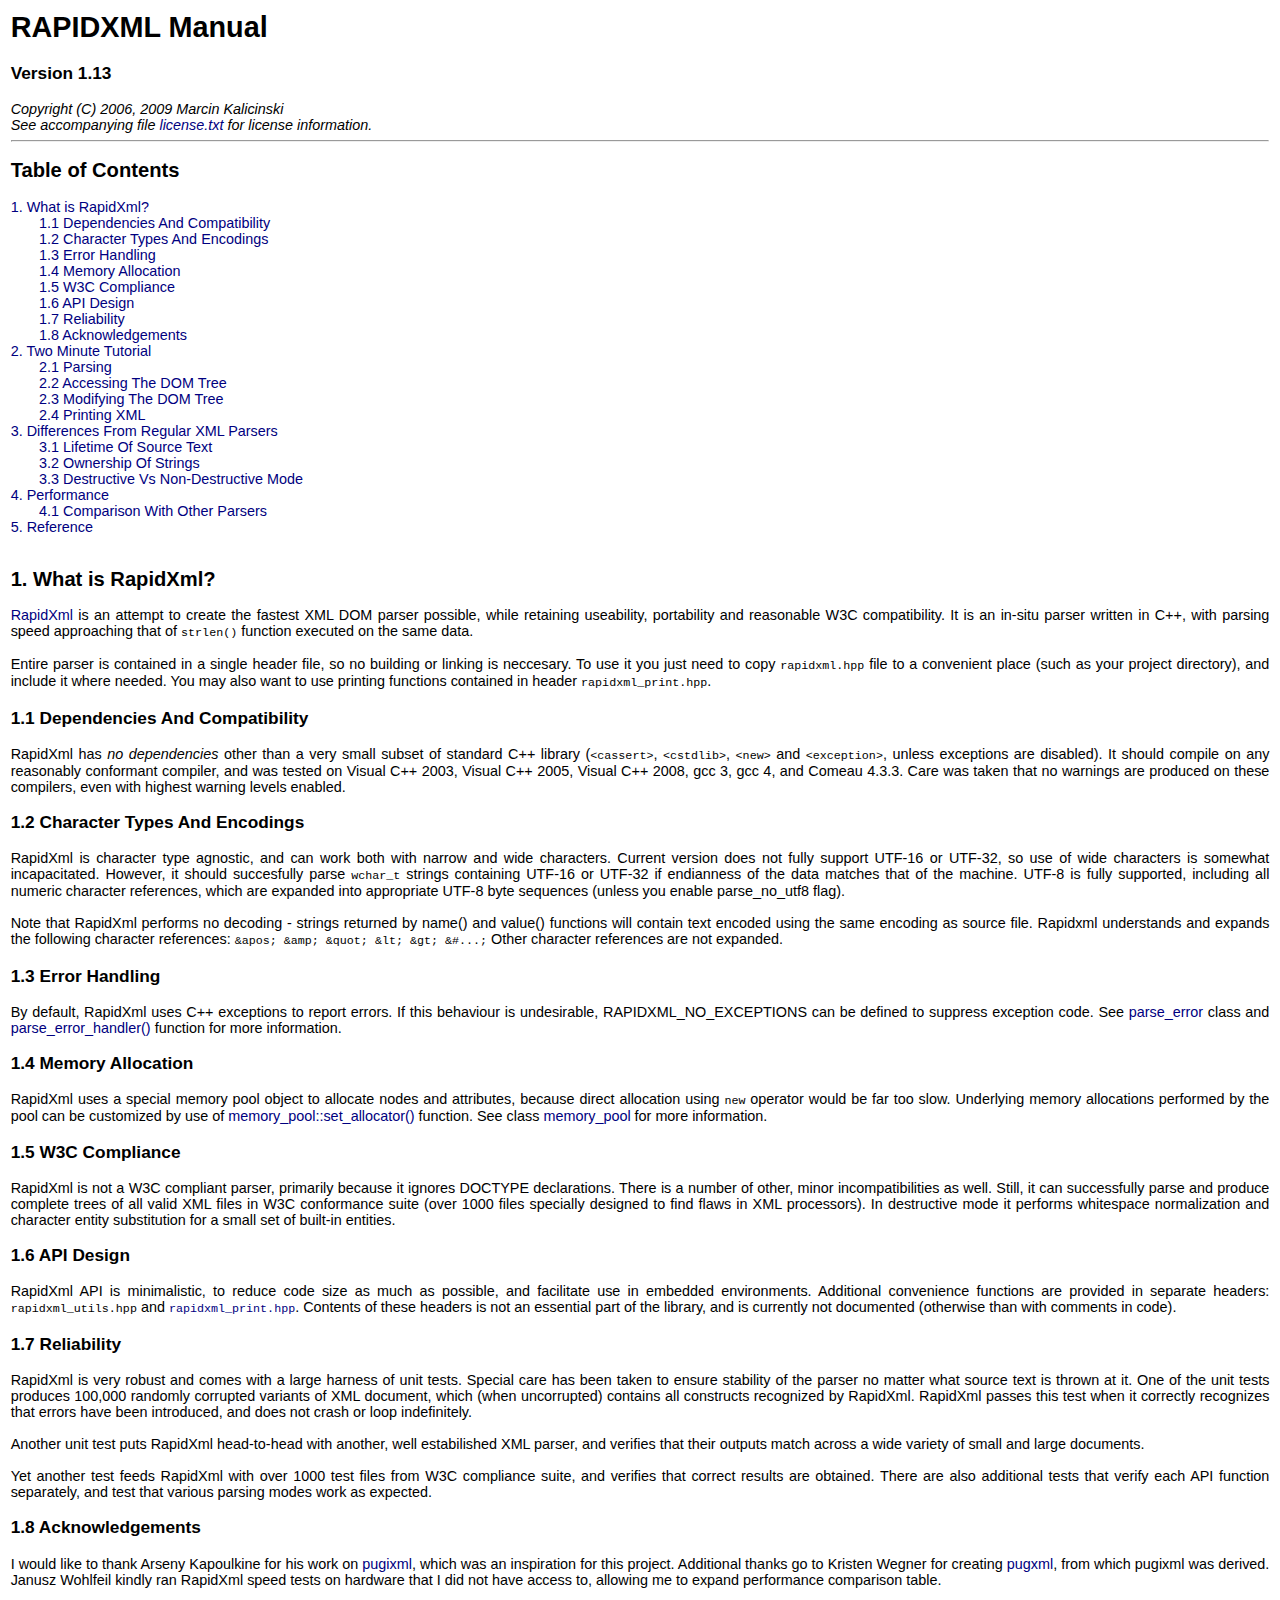
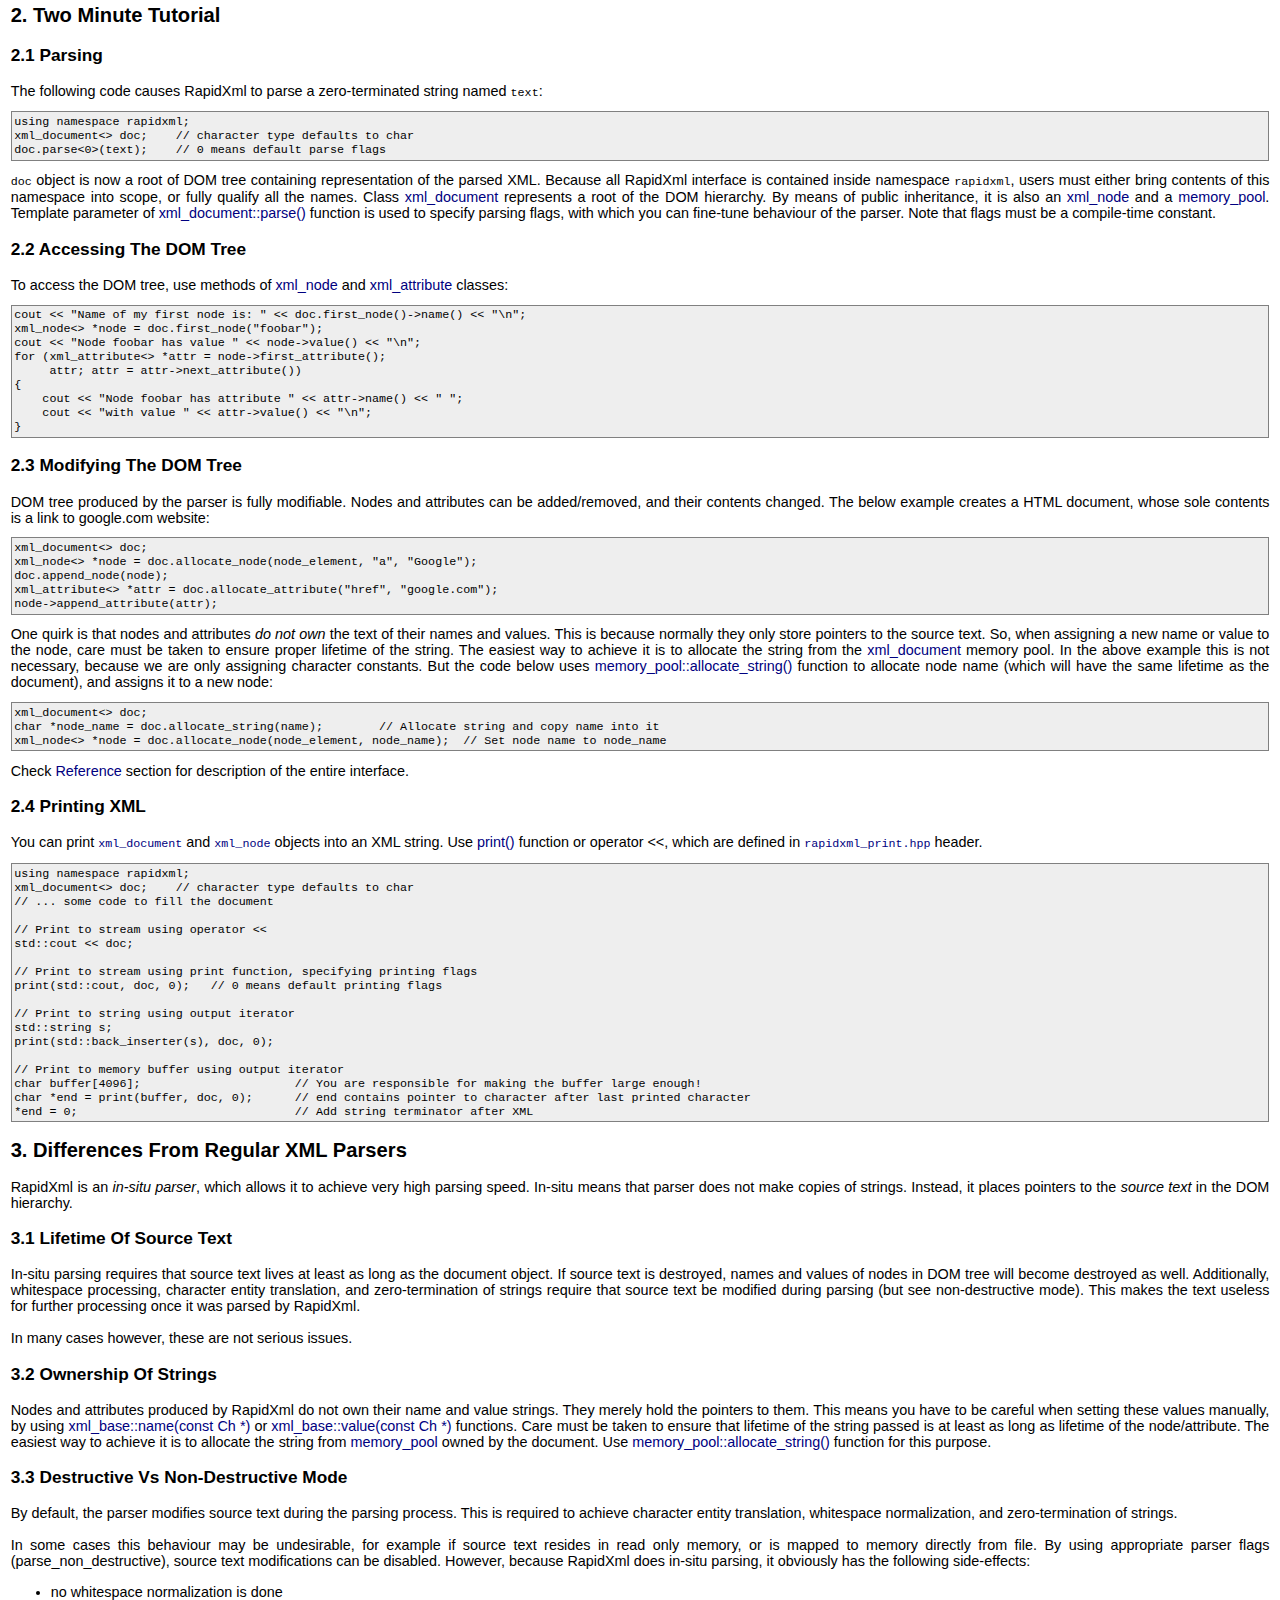
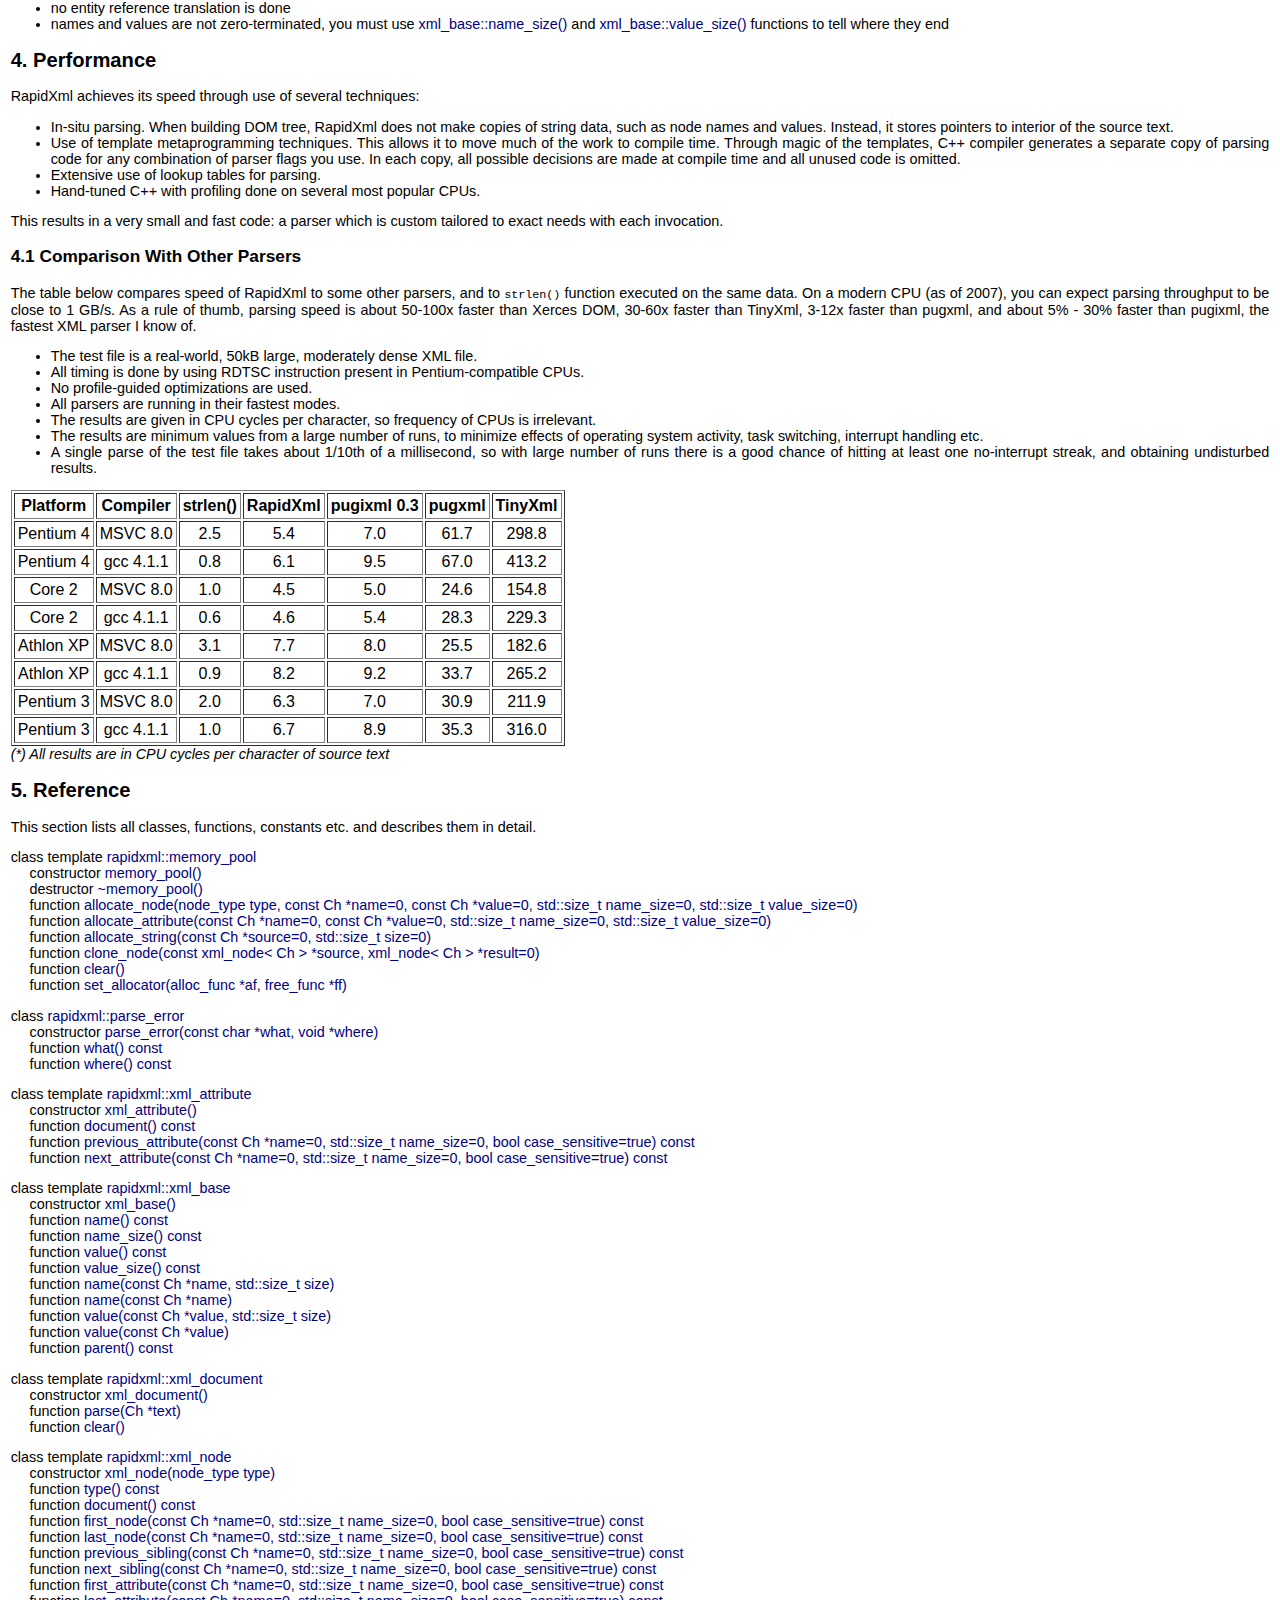
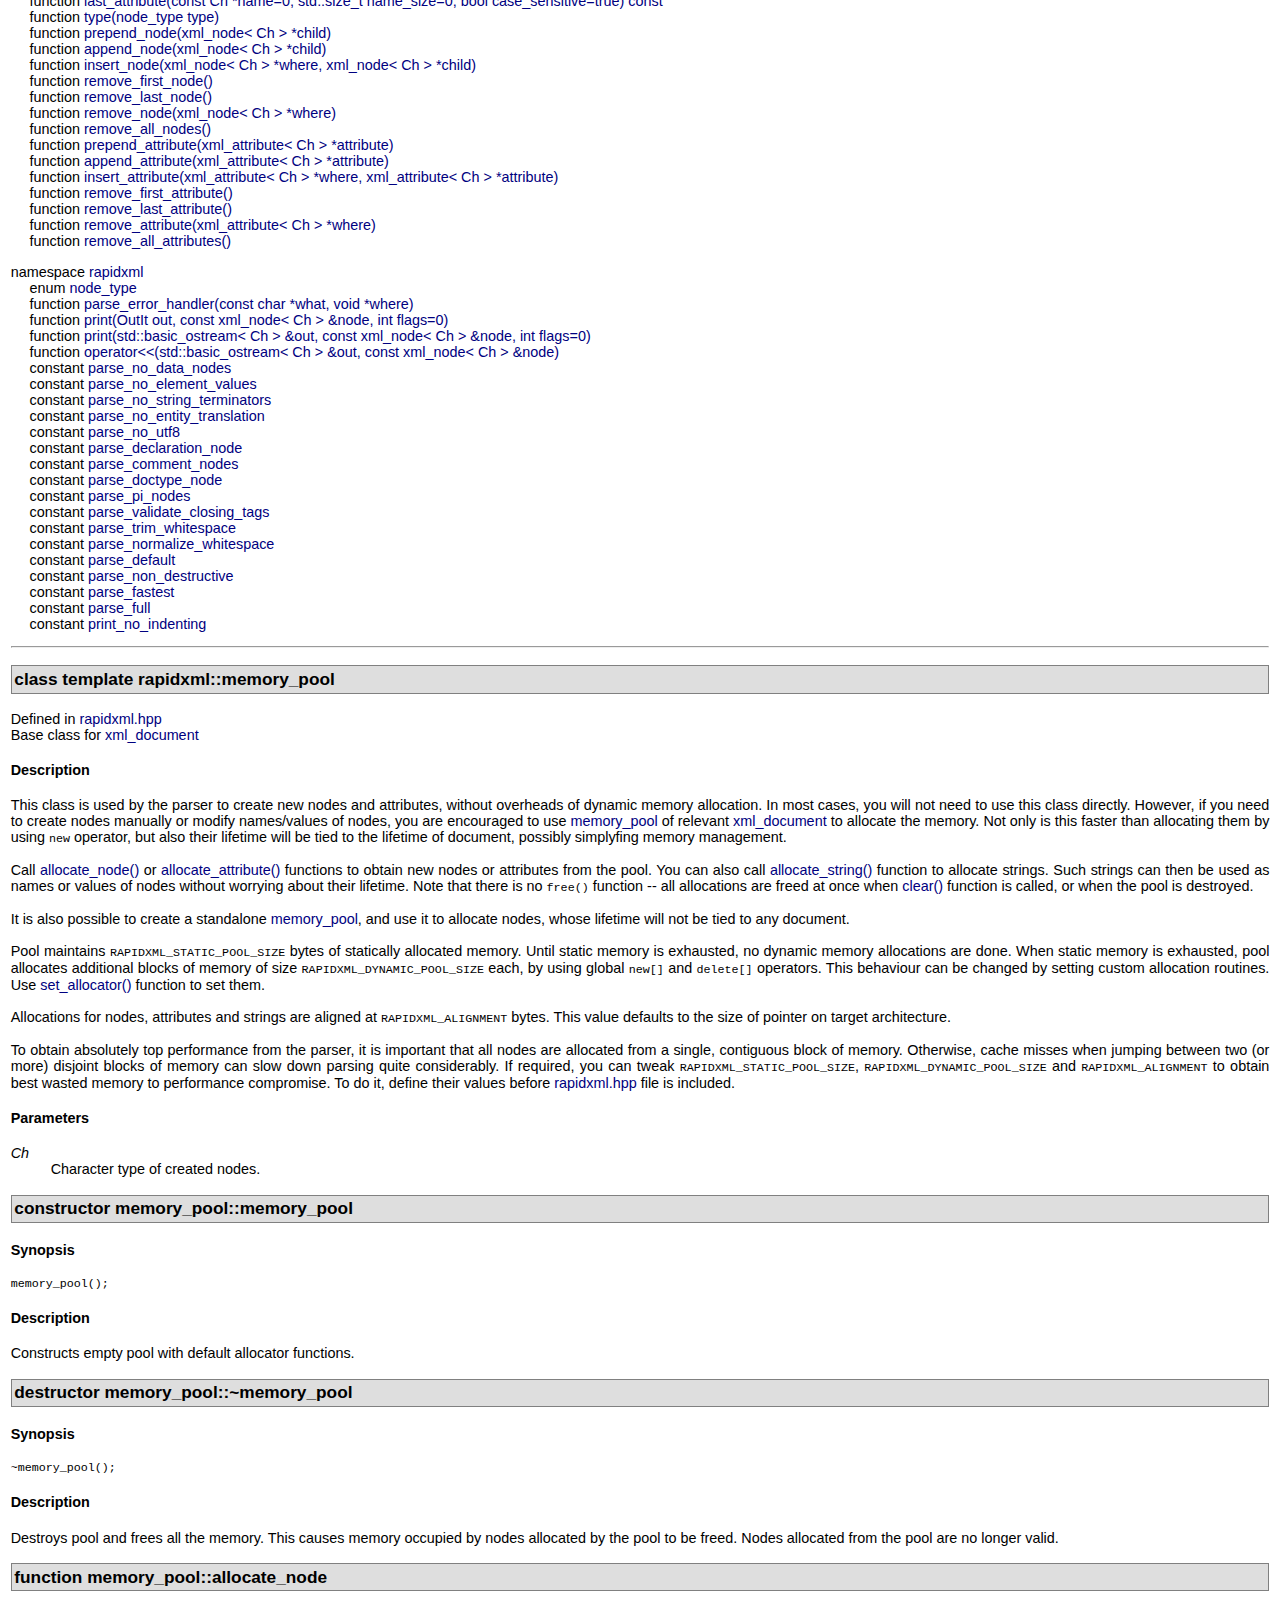
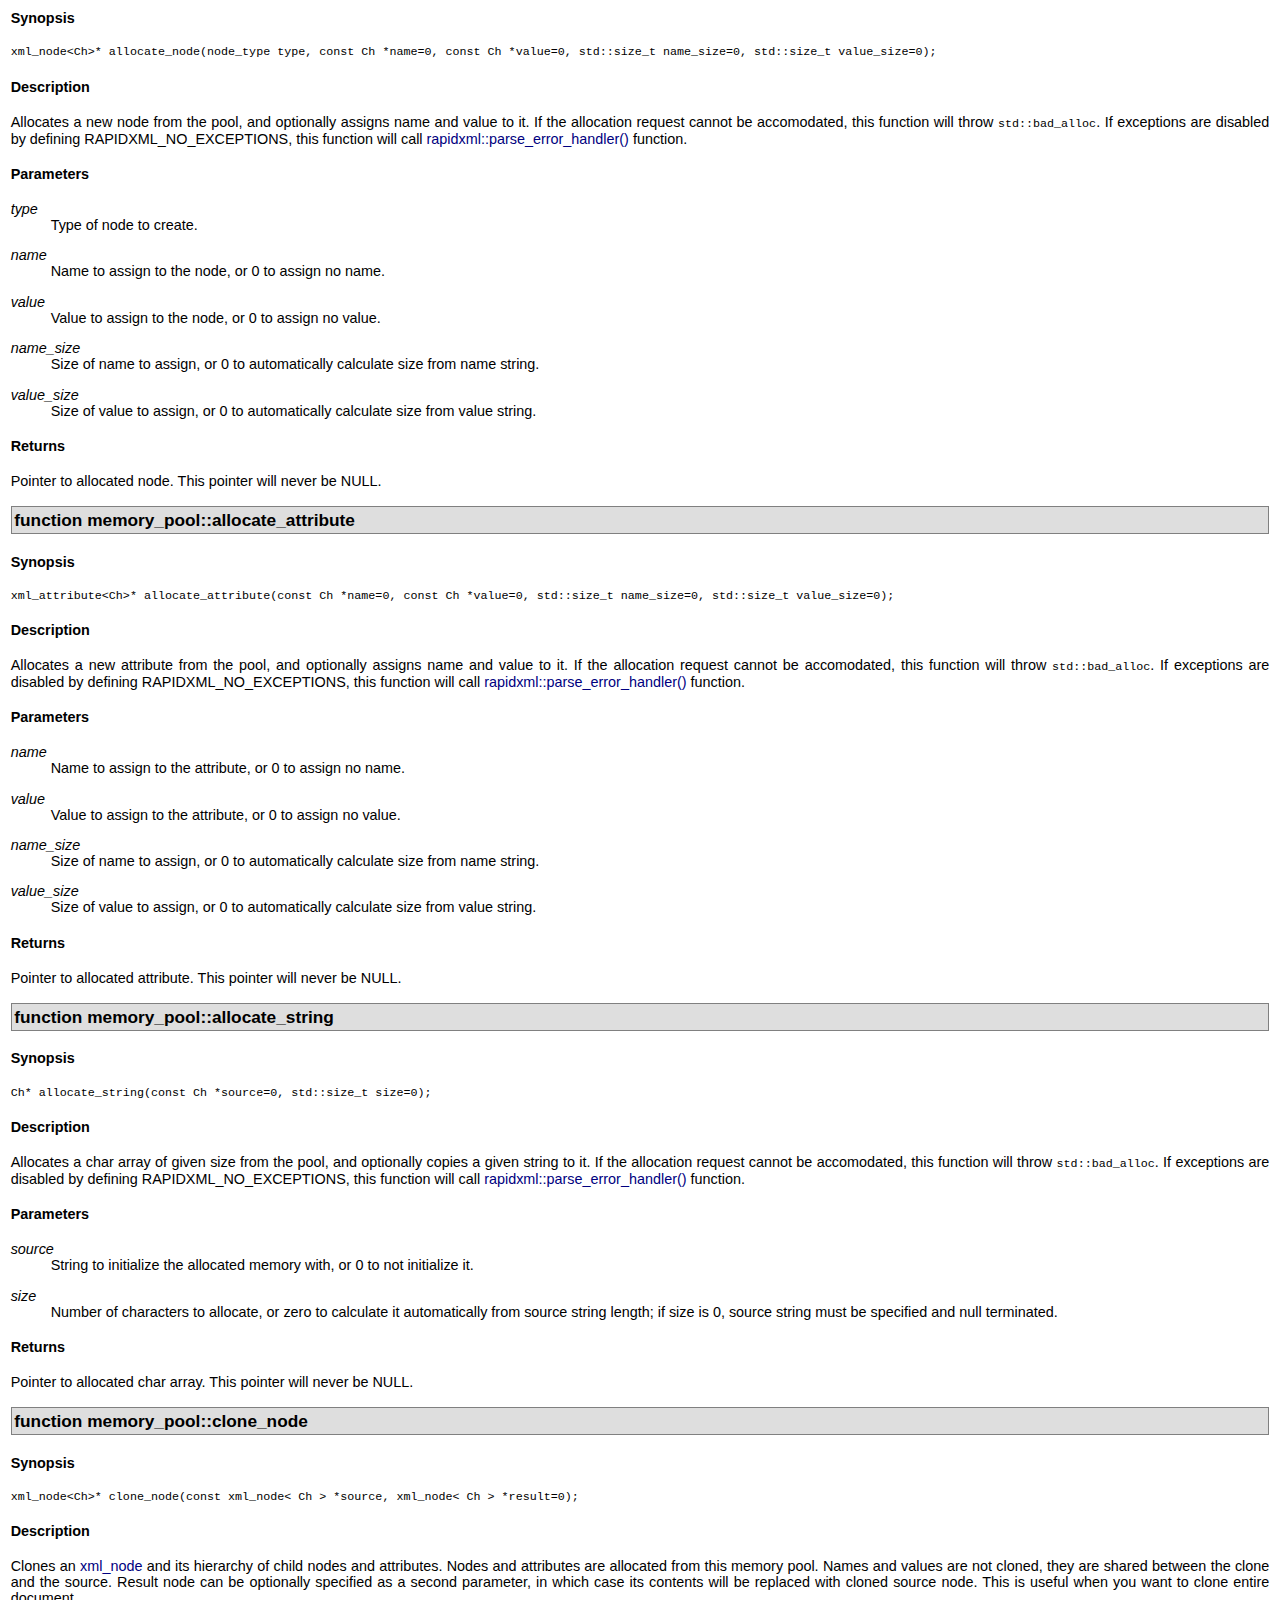
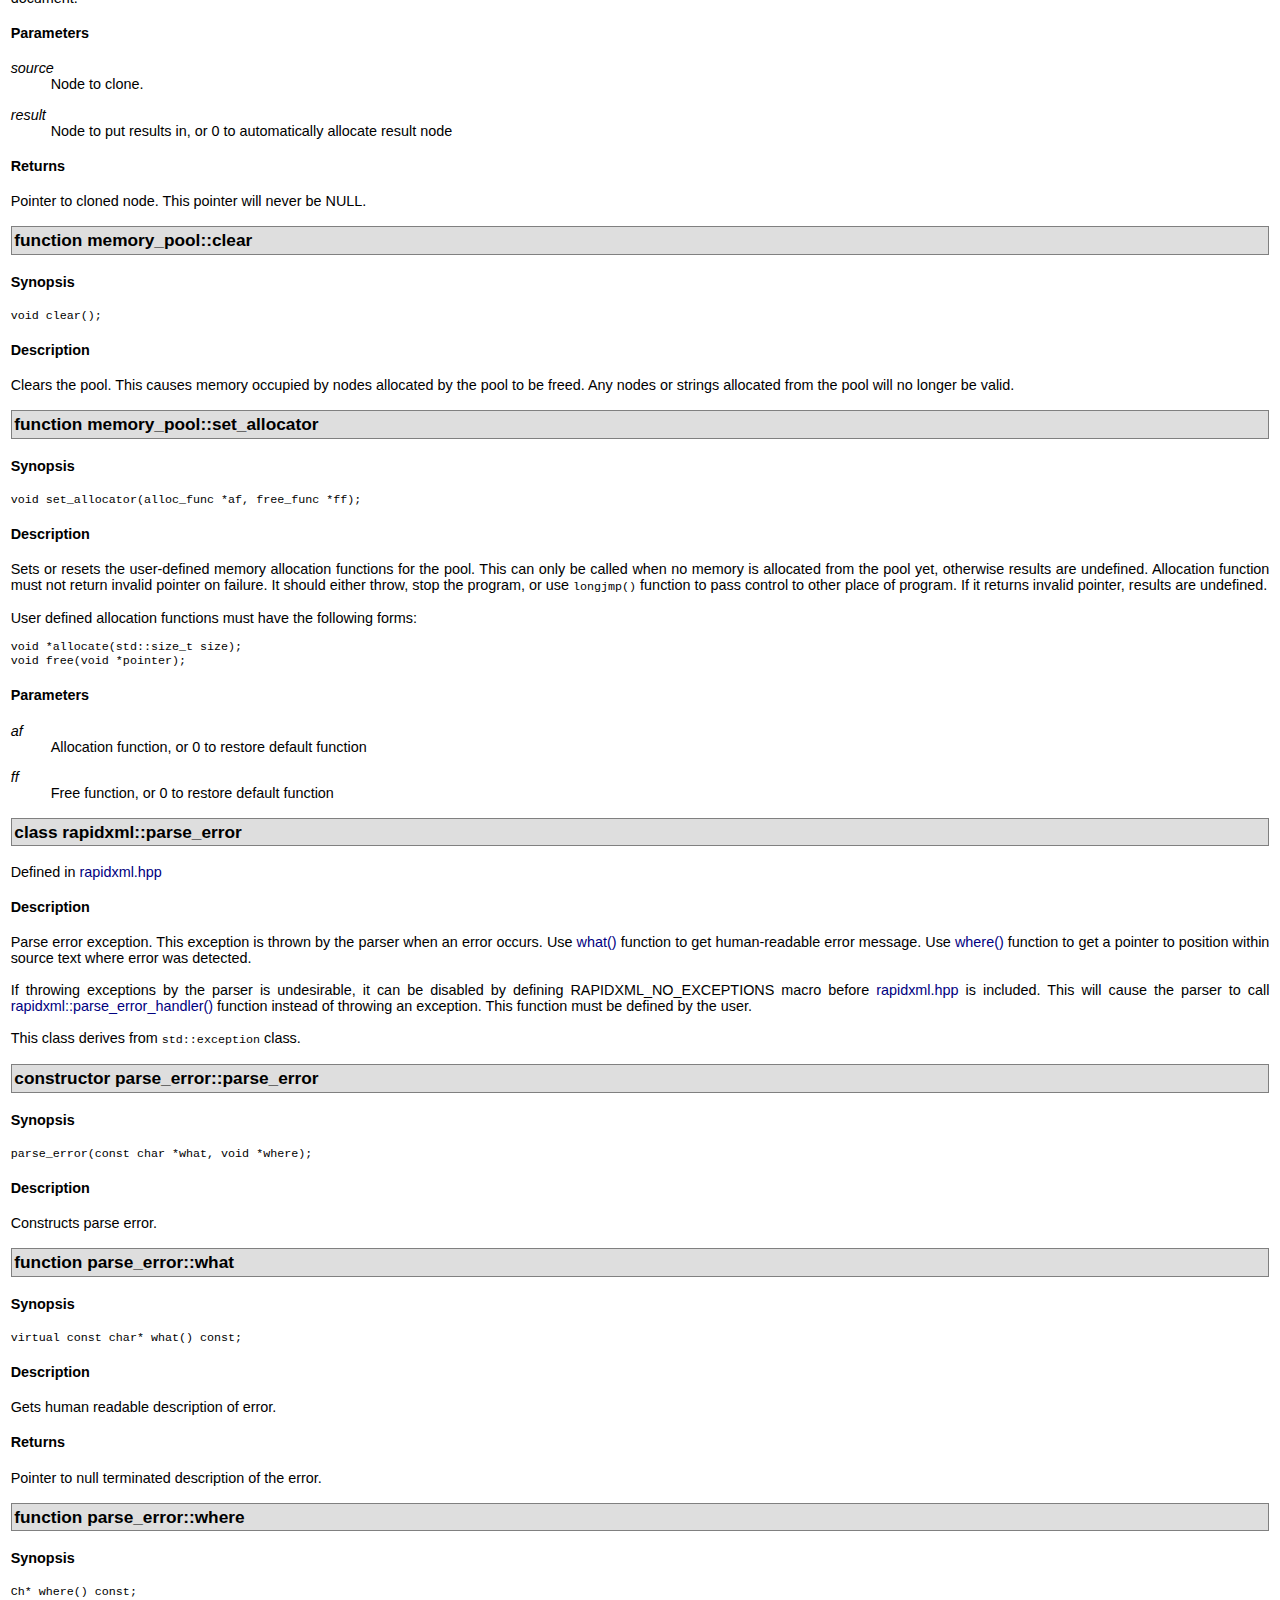
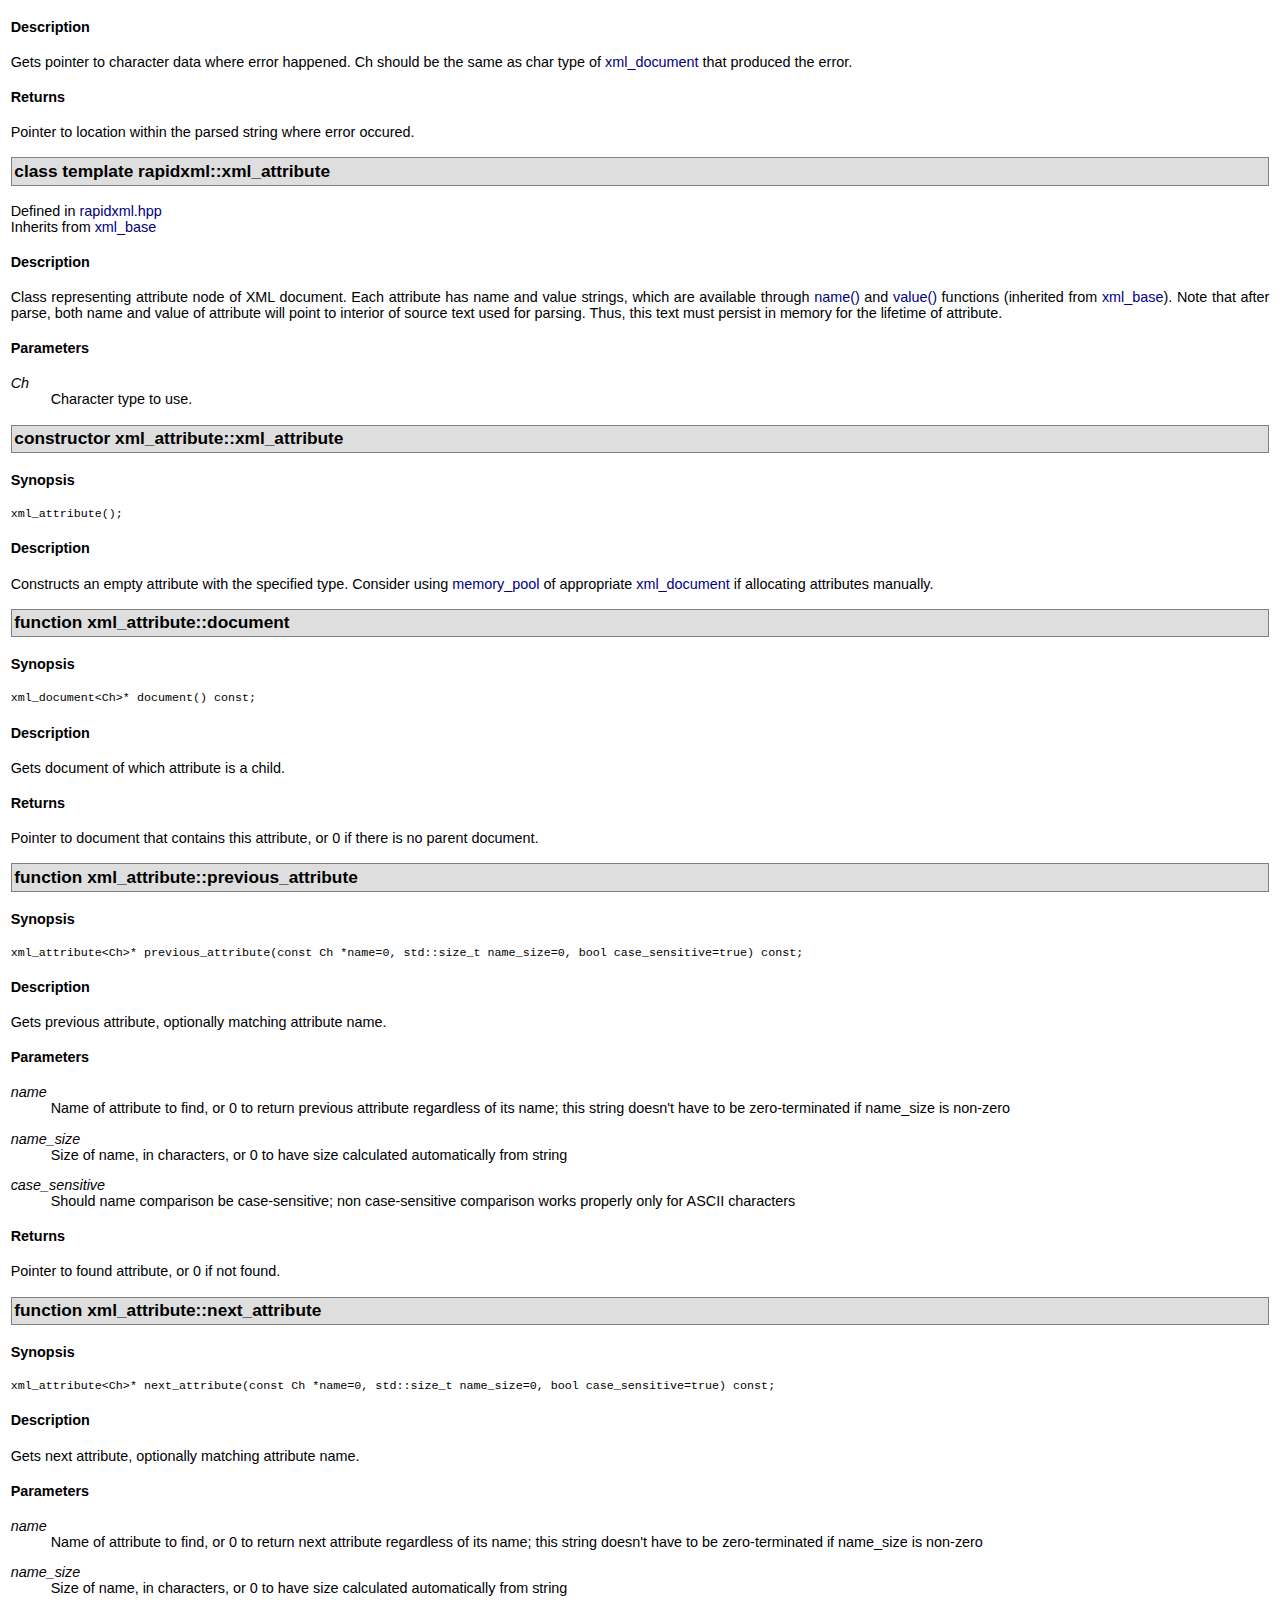
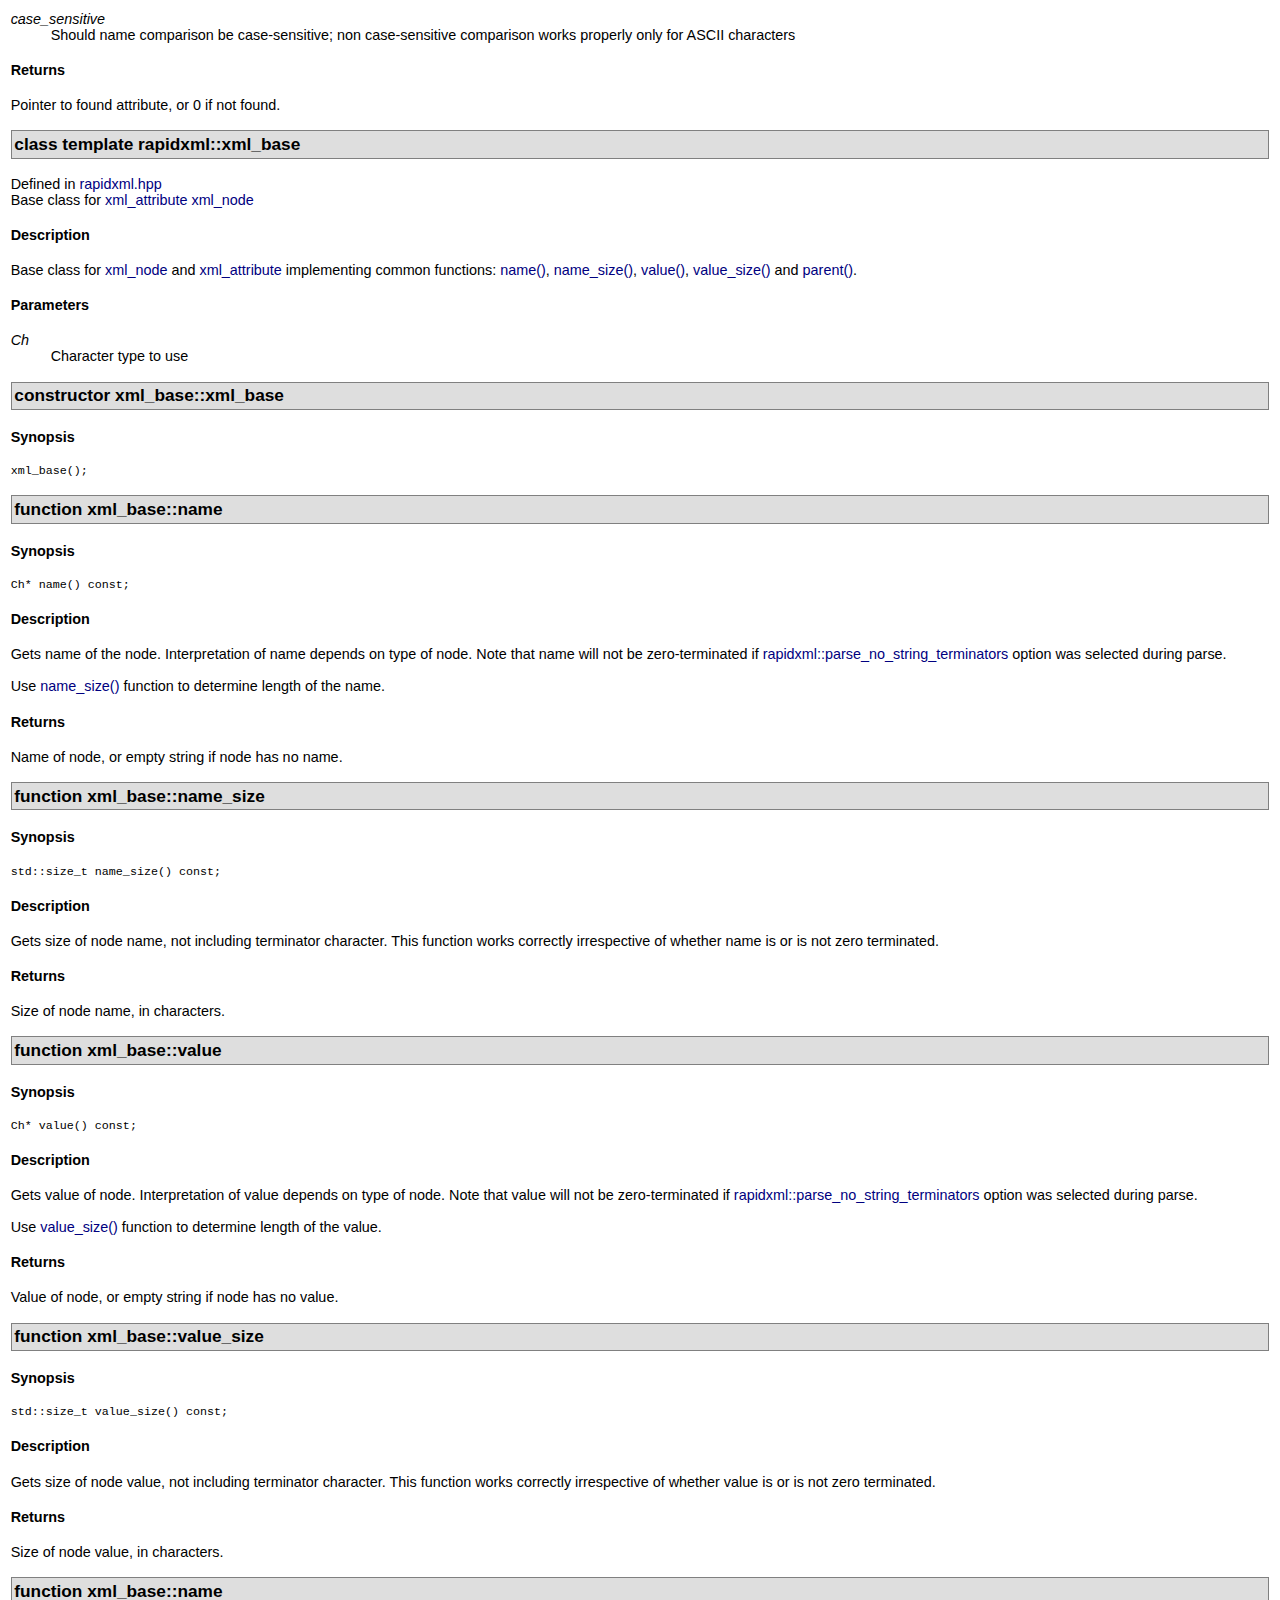
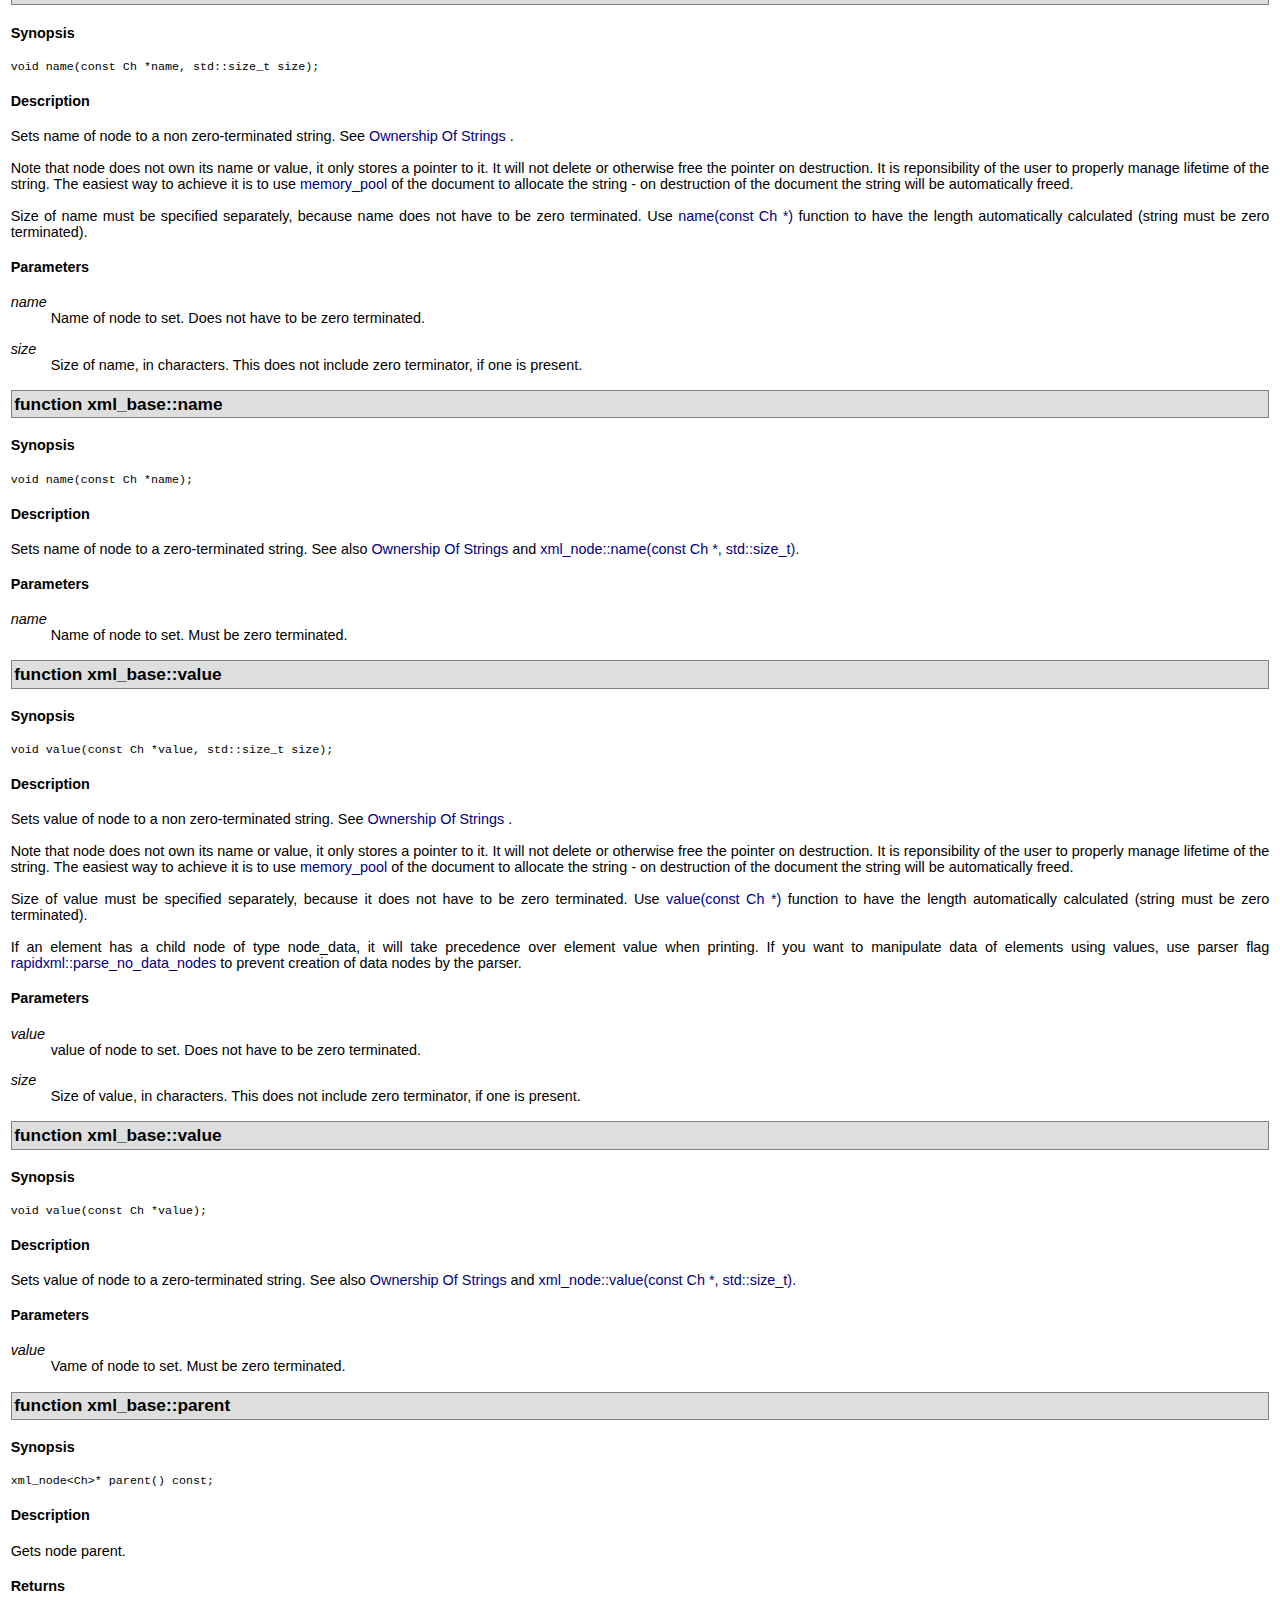
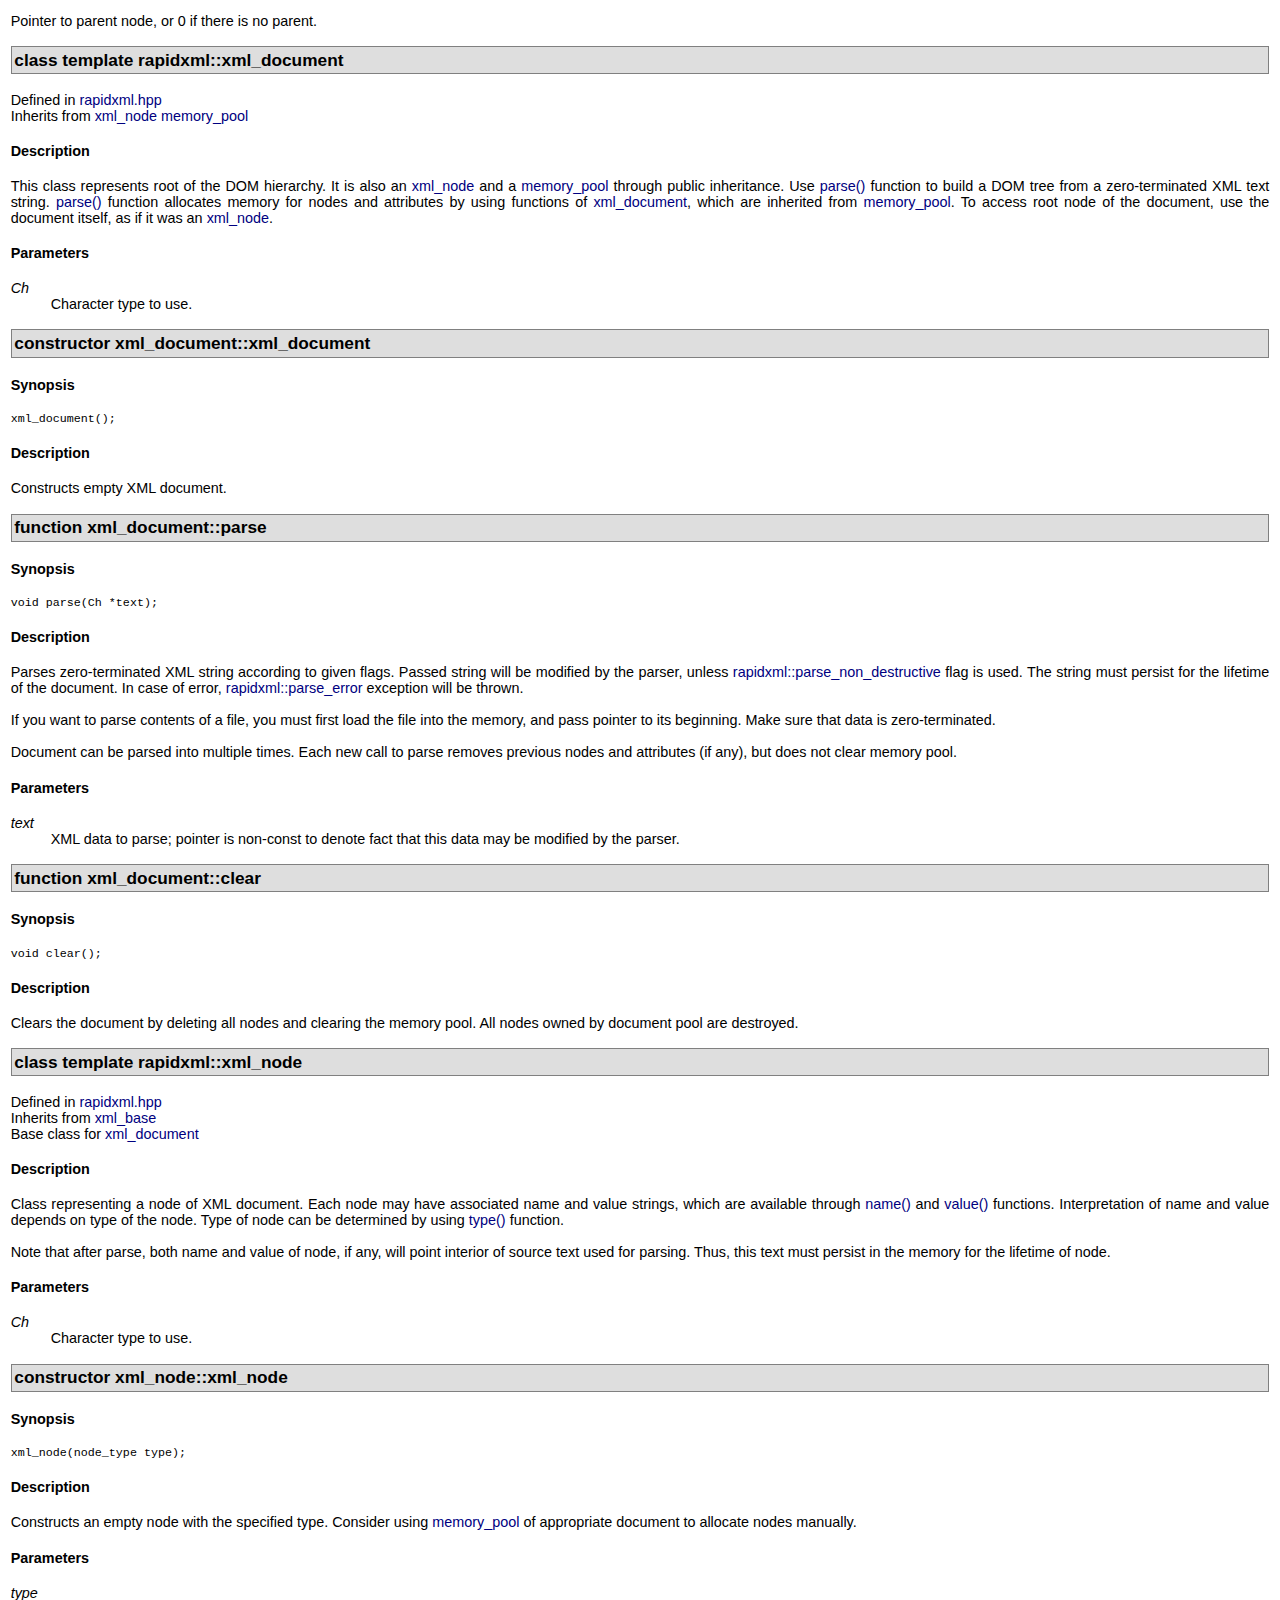
<file: external/include/RapidXML/manual.html>
<html><head><style type="text/css">

          body
          {
          font-family: sans-serif;
          font-size: 90%;
          margin: 8pt 8pt 8pt 8pt;
          text-align: justify;
          background-color: White;
          }

          h1 { font-weight: bold; text-align: left;  }
          h2 { font: 140% sans-serif; font-weight: bold; text-align: left;  }
          h3 { font: 120% sans-serif; font-weight: bold; text-align: left;  }
          h4 { font: bold 100% sans-serif; font-weight: bold; text-align: left;  }
          h5 { font: italic 100% sans-serif; font-weight: bold; text-align: left;  }
          h6 { font: small-caps 100% sans-serif; font-weight: bold; text-align: left;  }

          code
          {
          font-family: &quot;Courier New&quot;, Courier, mono;
          }

          pre
          {
          border-top: gray 0.5pt solid;
          border-right: gray 0.5pt solid;
          border-left: gray 0.5pt solid;
          border-bottom: gray 0.5pt solid;
          padding-top: 2pt;
          padding-right: 2pt;
          padding-left: 2pt;
          padding-bottom: 2pt;
          display: block;
          font-family: &quot;courier new&quot;, courier, mono;
          background-color: #eeeeee;
          }

          a
          {
          color: #000080;
          text-decoration: none;
          }

          a:hover
          {
          text-decoration: underline;
          }

          .reference-header
          {
          border-top: gray 0.5pt solid;
          border-right: gray 0.5pt solid;
          border-left: gray 0.5pt solid;
          border-bottom: gray 0.5pt solid;
          padding-top: 2pt;
          padding-right: 2pt;
          padding-left: 2pt;
          padding-bottom: 2pt;
          background-color: #dedede;
          }

          .parameter-name
          {
          font-style: italic;
          }

          .indented
          {
          margin-left: 0.5cm;
          }

          a.toc1
          {
          margin-left: 0.0cm;
          }

          a.toc2
          {
          margin-left: 0.75cm;
          }

          a.toc3
          {
          margin-left: 1.5cm;
          }

        </style></head><body><h1>RAPIDXML Manual</h1><h3>Version 1.13</h3><detaileddescription xmlns:xsi="http://www.w3.org/2001/XMLSchema-instance"><para><i>Copyright (C) 2006, 2009 Marcin Kalicinski</i><br/><i>See accompanying file <a href="license.txt">license.txt</a> for license information.</i><hr/><h2 level="2">Table of Contents</h2></para><para><toc><toc-contents><a href="#namespacerapidxml_1what_is_rapidxml" class="toc1">1. What is RapidXml?</a><br/><a href="#namespacerapidxml_1dependencies_and_compatibility" class="toc2">1.1 Dependencies And Compatibility</a><br/><a href="#namespacerapidxml_1character_types_and_encodings" class="toc2">1.2 Character Types And Encodings</a><br/><a href="#namespacerapidxml_1error_handling" class="toc2">1.3 Error Handling</a><br/><a href="#namespacerapidxml_1memory_allocation" class="toc2">1.4 Memory Allocation</a><br/><a href="#namespacerapidxml_1w3c_compliance" class="toc2">1.5 W3C Compliance</a><br/><a href="#namespacerapidxml_1api_design" class="toc2">1.6 API Design</a><br/><a href="#namespacerapidxml_1reliability" class="toc2">1.7 Reliability</a><br/><a href="#namespacerapidxml_1acknowledgements" class="toc2">1.8 Acknowledgements</a><br/><a href="#namespacerapidxml_1two_minute_tutorial" class="toc1">2. Two Minute Tutorial</a><br/><a href="#namespacerapidxml_1parsing" class="toc2">2.1 Parsing</a><br/><a href="#namespacerapidxml_1accessing_dom_tree" class="toc2">2.2 Accessing The DOM Tree</a><br/><a href="#namespacerapidxml_1modifying_dom_tree" class="toc2">2.3 Modifying The DOM Tree</a><br/><a href="#namespacerapidxml_1printing" class="toc2">2.4 Printing XML</a><br/><a href="#namespacerapidxml_1differences" class="toc1">3. Differences From Regular XML Parsers</a><br/><a href="#namespacerapidxml_1lifetime_of_source_text" class="toc2">3.1 Lifetime Of Source Text</a><br/><a href="#namespacerapidxml_1ownership_of_strings" class="toc2">3.2 Ownership Of Strings</a><br/><a href="#namespacerapidxml_1destructive_non_destructive" class="toc2">3.3 Destructive Vs Non-Destructive Mode</a><br/><a href="#namespacerapidxml_1performance" class="toc1">4. Performance</a><br/><a href="#namespacerapidxml_1performance_charts" class="toc2">4.1 Comparison With Other Parsers</a><br/><a href="#namespacerapidxml_1reference" class="toc1">5. Reference</a><br/></toc-contents></toc><br/></para><sect1><h2 id="namespacerapidxml_1what_is_rapidxml">1. What is RapidXml?</h2><para><a href="http://rapidxml.sourceforge.net">RapidXml</a> is an attempt to create the fastest XML DOM parser possible, while retaining useability, portability and reasonable W3C compatibility. It is an in-situ parser written in C++, with parsing speed approaching that of <code>strlen()</code> function executed on the same data. <br/><br/>
 Entire parser is contained in a single header file, so no building or linking is neccesary. To use it you just need to copy <code>rapidxml.hpp</code> file to a convenient place (such as your project directory), and include it where needed. You may also want to use printing functions contained in header <code>rapidxml_print.hpp</code>.</para><sect2><h3 id="namespacerapidxml_1dependencies_and_compatibility">1.1 Dependencies And Compatibility</h3><para>RapidXml has <i>no dependencies</i> other than a very small subset of standard C++ library (<code>&lt;cassert&gt;</code>, <code>&lt;cstdlib&gt;</code>, <code>&lt;new&gt;</code> and <code>&lt;exception&gt;</code>, unless exceptions are disabled). It should compile on any reasonably conformant compiler, and was tested on Visual C++ 2003, Visual C++ 2005, Visual C++ 2008, gcc 3, gcc 4, and Comeau 4.3.3. Care was taken that no warnings are produced on these compilers, even with highest warning levels enabled.</para></sect2><sect2><h3 id="namespacerapidxml_1character_types_and_encodings">1.2 Character Types And Encodings</h3><para>RapidXml is character type agnostic, and can work both with narrow and wide characters. Current version does not fully support UTF-16 or UTF-32, so use of wide characters is somewhat incapacitated. However, it should succesfully parse <code>wchar_t</code> strings containing UTF-16 or UTF-32 if endianness of the data matches that of the machine. UTF-8 is fully supported, including all numeric character references, which are expanded into appropriate UTF-8 byte sequences (unless you enable parse_no_utf8 flag). <br/><br/>
 Note that RapidXml performs no decoding - strings returned by name() and value() functions will contain text encoded using the same encoding as source file. Rapidxml understands and expands the following character references: <code>&amp;apos; &amp;amp; &amp;quot; &amp;lt; &amp;gt; &amp;#...;</code> Other character references are not expanded.</para></sect2><sect2><h3 id="namespacerapidxml_1error_handling">1.3 Error Handling</h3><para>By default, RapidXml uses C++ exceptions to report errors. If this behaviour is undesirable, RAPIDXML_NO_EXCEPTIONS can be defined to suppress exception code. See <a href="#classrapidxml_1_1parse__error" kindref="compound">parse_error</a> class and <a href="#namespacerapidxml_ff5d67f74437199d316d2b2660653ae1_1ff5d67f74437199d316d2b2660653ae1" kindref="member">parse_error_handler()</a> function for more information.</para></sect2><sect2><h3 id="namespacerapidxml_1memory_allocation">1.4 Memory Allocation</h3><para>RapidXml uses a special memory pool object to allocate nodes and attributes, because direct allocation using <code>new</code> operator would be far too slow. Underlying memory allocations performed by the pool can be customized by use of <a href="#classrapidxml_1_1memory__pool_c0a55a6ef0837dca67572e357100d78a_1c0a55a6ef0837dca67572e357100d78a" kindref="member">memory_pool::set_allocator()</a> function. See class <a href="#classrapidxml_1_1memory__pool" kindref="compound">memory_pool</a> for more information.</para></sect2><sect2><h3 id="namespacerapidxml_1w3c_compliance">1.5 W3C Compliance</h3><para>RapidXml is not a W3C compliant parser, primarily because it ignores DOCTYPE declarations. There is a number of other, minor incompatibilities as well. Still, it can successfully parse and produce complete trees of all valid XML files in W3C conformance suite (over 1000 files specially designed to find flaws in XML processors). In destructive mode it performs whitespace normalization and character entity substitution for a small set of built-in entities.</para></sect2><sect2><h3 id="namespacerapidxml_1api_design">1.6 API Design</h3><para>RapidXml API is minimalistic, to reduce code size as much as possible, and facilitate use in embedded environments. Additional convenience functions are provided in separate headers: <code>rapidxml_utils.hpp</code> and <code><a href="#rapidxml__print_8hpp" kindref="compound">rapidxml_print.hpp</a></code>. Contents of these headers is not an essential part of the library, and is currently not documented (otherwise than with comments in code).</para></sect2><sect2><h3 id="namespacerapidxml_1reliability">1.7 Reliability</h3><para>RapidXml is very robust and comes with a large harness of unit tests. Special care has been taken to ensure stability of the parser no matter what source text is thrown at it. One of the unit tests produces 100,000 randomly corrupted variants of XML document, which (when uncorrupted) contains all constructs recognized by RapidXml. RapidXml passes this test when it correctly recognizes that errors have been introduced, and does not crash or loop indefinitely. <br/><br/>
 Another unit test puts RapidXml head-to-head with another, well estabilished XML parser, and verifies that their outputs match across a wide variety of small and large documents. <br/><br/>
 Yet another test feeds RapidXml with over 1000 test files from W3C compliance suite, and verifies that correct results are obtained. There are also additional tests that verify each API function separately, and test that various parsing modes work as expected.</para></sect2><sect2><h3 id="namespacerapidxml_1acknowledgements">1.8 Acknowledgements</h3><para>I would like to thank Arseny Kapoulkine for his work on <a href="http://code.google.com/p/pugixml">pugixml</a>, which was an inspiration for this project. Additional thanks go to Kristen Wegner for creating <a href="http://www.codeproject.com/soap/pugxml.asp">pugxml</a>, from which pugixml was derived. Janusz Wohlfeil kindly ran RapidXml speed tests on hardware that I did not have access to, allowing me to expand performance comparison table.</para></sect2></sect1><sect1><h2 id="namespacerapidxml_1two_minute_tutorial">2. Two Minute Tutorial</h2><sect2><h3 id="namespacerapidxml_1parsing">2.1 Parsing</h3><para>The following code causes RapidXml to parse a zero-terminated string named <code>text</code>: <pre>using namespace rapidxml;
xml_document&lt;&gt; doc;    // character type defaults to char
doc.parse&lt;0&gt;(text);    // 0 means default parse flags
</pre><code>doc</code> object is now a root of DOM tree containing representation of the parsed XML. Because all RapidXml interface is contained inside namespace <code>rapidxml</code>, users must either bring contents of this namespace into scope, or fully qualify all the names. Class <a href="#classrapidxml_1_1xml__document" kindref="compound">xml_document</a> represents a root of the DOM hierarchy. By means of public inheritance, it is also an <a href="#classrapidxml_1_1xml__node" kindref="compound">xml_node</a> and a <a href="#classrapidxml_1_1memory__pool" kindref="compound">memory_pool</a>. Template parameter of <a href="#classrapidxml_1_1xml__document_8338ce6042e7b04d5a42144fb446b69c_18338ce6042e7b04d5a42144fb446b69c" kindref="member">xml_document::parse()</a> function is used to specify parsing flags, with which you can fine-tune behaviour of the parser. Note that flags must be a compile-time constant.</para></sect2><sect2><h3 id="namespacerapidxml_1accessing_dom_tree">2.2 Accessing The DOM Tree</h3><para>To access the DOM tree, use methods of <a href="#classrapidxml_1_1xml__node" kindref="compound">xml_node</a> and <a href="#classrapidxml_1_1xml__attribute" kindref="compound">xml_attribute</a> classes: <pre>cout &lt;&lt; &quot;Name of my first node is: &quot; &lt;&lt; doc.first_node()-&gt;name() &lt;&lt; &quot;\n&quot;;
xml_node&lt;&gt; *node = doc.first_node(&quot;foobar&quot;);
cout &lt;&lt; &quot;Node foobar has value &quot; &lt;&lt; node-&gt;value() &lt;&lt; &quot;\n&quot;;
for (xml_attribute&lt;&gt; *attr = node-&gt;first_attribute();
     attr; attr = attr-&gt;next_attribute())
{
    cout &lt;&lt; &quot;Node foobar has attribute &quot; &lt;&lt; attr-&gt;name() &lt;&lt; &quot; &quot;;
    cout &lt;&lt; &quot;with value &quot; &lt;&lt; attr-&gt;value() &lt;&lt; &quot;\n&quot;;
}
</pre></para></sect2><sect2><h3 id="namespacerapidxml_1modifying_dom_tree">2.3 Modifying The DOM Tree</h3><para>DOM tree produced by the parser is fully modifiable. Nodes and attributes can be added/removed, and their contents changed. The below example creates a HTML document, whose sole contents is a link to google.com website: <pre>xml_document&lt;&gt; doc;
xml_node&lt;&gt; *node = doc.allocate_node(node_element, &quot;a&quot;, &quot;Google&quot;);
doc.append_node(node);
xml_attribute&lt;&gt; *attr = doc.allocate_attribute(&quot;href&quot;, &quot;google.com&quot;);
node-&gt;append_attribute(attr);
</pre> One quirk is that nodes and attributes <i>do not own</i> the text of their names and values. This is because normally they only store pointers to the source text. So, when assigning a new name or value to the node, care must be taken to ensure proper lifetime of the string. The easiest way to achieve it is to allocate the string from the <a href="#classrapidxml_1_1xml__document" kindref="compound">xml_document</a> memory pool. In the above example this is not necessary, because we are only assigning character constants. But the code below uses <a href="#classrapidxml_1_1memory__pool_69729185bc59b0875192d667c47b8859_169729185bc59b0875192d667c47b8859" kindref="member">memory_pool::allocate_string()</a> function to allocate node name (which will have the same lifetime as the document), and assigns it to a new node: <pre>xml_document&lt;&gt; doc;
char *node_name = doc.allocate_string(name);        // Allocate string and copy name into it
xml_node&lt;&gt; *node = doc.allocate_node(node_element, node_name);  // Set node name to node_name
</pre> Check <a href="#namespacerapidxml_1reference" kindref="member">Reference</a>  section for description of the entire interface.</para></sect2><sect2><h3 id="namespacerapidxml_1printing">2.4 Printing XML</h3><para>You can print <code><a href="#classrapidxml_1_1xml__document" kindref="compound">xml_document</a></code> and <code><a href="#classrapidxml_1_1xml__node" kindref="compound">xml_node</a></code> objects into an XML string. Use <a href="#namespacerapidxml_b94d570fc4c4ab2423813cd0243326b1_1b94d570fc4c4ab2423813cd0243326b1" kindref="member">print()</a> function or operator &lt;&lt;, which are defined in <code><a href="#rapidxml__print_8hpp" kindref="compound">rapidxml_print.hpp</a></code> header. <pre>using namespace rapidxml;
xml_document&lt;&gt; doc;    // character type defaults to char
// ... some code to fill the document

// Print to stream using operator &lt;&lt;
std::cout &lt;&lt; doc;   

// Print to stream using print function, specifying printing flags
print(std::cout, doc, 0);   // 0 means default printing flags

// Print to string using output iterator
std::string s;
print(std::back_inserter(s), doc, 0);

// Print to memory buffer using output iterator
char buffer[4096];                      // You are responsible for making the buffer large enough!
char *end = print(buffer, doc, 0);      // end contains pointer to character after last printed character
*end = 0;                               // Add string terminator after XML
</pre></para></sect2></sect1><sect1><h2 id="namespacerapidxml_1differences">3. Differences From Regular XML Parsers</h2><para>RapidXml is an <i>in-situ parser</i>, which allows it to achieve very high parsing speed. In-situ means that parser does not make copies of strings. Instead, it places pointers to the <i>source text</i> in the DOM hierarchy.</para><sect2><h3 id="namespacerapidxml_1lifetime_of_source_text">3.1 Lifetime Of Source Text</h3><para>In-situ parsing requires that source text lives at least as long as the document object. If source text is destroyed, names and values of nodes in DOM tree will become destroyed as well. Additionally, whitespace processing, character entity translation, and zero-termination of strings require that source text be modified during parsing (but see non-destructive mode). This makes the text useless for further processing once it was parsed by RapidXml. <br/><br/>
 In many cases however, these are not serious issues.</para></sect2><sect2><h3 id="namespacerapidxml_1ownership_of_strings">3.2 Ownership Of Strings</h3><para>Nodes and attributes produced by RapidXml do not own their name and value strings. They merely hold the pointers to them. This means you have to be careful when setting these values manually, by using <a href="#classrapidxml_1_1xml__base_e099c291e104a0d277307fe71f5e0f9e_1e099c291e104a0d277307fe71f5e0f9e" kindref="member">xml_base::name(const Ch *)</a> or <a href="#classrapidxml_1_1xml__base_18c7469acdca771de9b4f3054053029c_118c7469acdca771de9b4f3054053029c" kindref="member">xml_base::value(const Ch *)</a> functions. Care must be taken to ensure that lifetime of the string passed is at least as long as lifetime of the node/attribute. The easiest way to achieve it is to allocate the string from <a href="#classrapidxml_1_1memory__pool" kindref="compound">memory_pool</a> owned by the document. Use <a href="#classrapidxml_1_1memory__pool_69729185bc59b0875192d667c47b8859_169729185bc59b0875192d667c47b8859" kindref="member">memory_pool::allocate_string()</a> function for this purpose.</para></sect2><sect2><h3 id="namespacerapidxml_1destructive_non_destructive">3.3 Destructive Vs Non-Destructive Mode</h3><para>By default, the parser modifies source text during the parsing process. This is required to achieve character entity translation, whitespace normalization, and zero-termination of strings. <br/><br/>
 In some cases this behaviour may be undesirable, for example if source text resides in read only memory, or is mapped to memory directly from file. By using appropriate parser flags (parse_non_destructive), source text modifications can be disabled. However, because RapidXml does in-situ parsing, it obviously has the following side-effects:<ul><li><para>no whitespace normalization is done</para></li><li><para>no entity reference translation is done</para></li><li><para>names and values are not zero-terminated, you must use <a href="#classrapidxml_1_1xml__base_0dae694c8f7e4d89f1003e2f3a15a43c_10dae694c8f7e4d89f1003e2f3a15a43c" kindref="member">xml_base::name_size()</a> and <a href="#classrapidxml_1_1xml__base_aed5ae791b7164c1ee5e649198cbb3db_1aed5ae791b7164c1ee5e649198cbb3db" kindref="member">xml_base::value_size()</a> functions to tell where they end</para></li></ul></para></sect2></sect1><sect1><h2 id="namespacerapidxml_1performance">4. Performance</h2><para>RapidXml achieves its speed through use of several techniques:<ul><li><para>In-situ parsing. When building DOM tree, RapidXml does not make copies of string data, such as node names and values. Instead, it stores pointers to interior of the source text.</para></li><li><para>Use of template metaprogramming techniques. This allows it to move much of the work to compile time. Through magic of the templates, C++ compiler generates a separate copy of parsing code for any combination of parser flags you use. In each copy, all possible decisions are made at compile time and all unused code is omitted.</para></li><li><para>Extensive use of lookup tables for parsing.</para></li><li><para>Hand-tuned C++ with profiling done on several most popular CPUs.</para></li></ul></para><para>This results in a very small and fast code: a parser which is custom tailored to exact needs with each invocation.</para><sect2><h3 id="namespacerapidxml_1performance_charts">4.1 Comparison With Other Parsers</h3><para>The table below compares speed of RapidXml to some other parsers, and to <code>strlen()</code> function executed on the same data. On a modern CPU (as of 2007), you can expect parsing throughput to be close to 1 GB/s. As a rule of thumb, parsing speed is about 50-100x faster than Xerces DOM, 30-60x faster than TinyXml, 3-12x faster than pugxml, and about 5% - 30% faster than pugixml, the fastest XML parser I know of.</para><para><ul><li><para>The test file is a real-world, 50kB large, moderately dense XML file. </para></li><li><para>All timing is done by using RDTSC instruction present in Pentium-compatible CPUs. </para></li><li><para>No profile-guided optimizations are used. </para></li><li><para>All parsers are running in their fastest modes. </para></li><li><para>The results are given in CPU cycles per character, so frequency of CPUs is irrelevant. </para></li><li><para>The results are minimum values from a large number of runs, to minimize effects of operating system activity, task switching, interrupt handling etc. </para></li><li><para>A single parse of the test file takes about 1/10th of a millisecond, so with large number of runs there is a good chance of hitting at least one no-interrupt streak, and obtaining undisturbed results. </para></li></ul><table rows="9" cols="7" border="1" cellpadding="3pt"><tr><th thead="yes"><para><center>Platform</center></para></th><th thead="yes"><para><center>Compiler</center></para></th><th thead="yes"><para>strlen() </para></th><th thead="yes"><para>RapidXml </para></th><th thead="yes"><para>pugixml 0.3 </para></th><th thead="yes"><para>pugxml </para></th><th thead="yes"><para>TinyXml  </para></th></tr><tr><td thead="no"><para><center>Pentium 4</center></para></td><td thead="no"><para><center>MSVC 8.0</center></para></td><td thead="no"><para><center>2.5</center></para></td><td thead="no"><para><center>5.4</center></para></td><td thead="no"><para><center>7.0</center></para></td><td thead="no"><para><center>61.7</center></para></td><td thead="no"><para><center>298.8</center></para></td></tr><tr><td thead="no"><para><center>Pentium 4</center></para></td><td thead="no"><para><center>gcc 4.1.1</center></para></td><td thead="no"><para><center>0.8</center></para></td><td thead="no"><para><center>6.1</center></para></td><td thead="no"><para><center>9.5</center></para></td><td thead="no"><para><center>67.0</center></para></td><td thead="no"><para><center>413.2</center></para></td></tr><tr><td thead="no"><para><center>Core 2</center></para></td><td thead="no"><para><center>MSVC 8.0</center></para></td><td thead="no"><para><center>1.0</center></para></td><td thead="no"><para><center>4.5</center></para></td><td thead="no"><para><center>5.0</center></para></td><td thead="no"><para><center>24.6</center></para></td><td thead="no"><para><center>154.8</center></para></td></tr><tr><td thead="no"><para><center>Core 2</center></para></td><td thead="no"><para><center>gcc 4.1.1</center></para></td><td thead="no"><para><center>0.6</center></para></td><td thead="no"><para><center>4.6</center></para></td><td thead="no"><para><center>5.4</center></para></td><td thead="no"><para><center>28.3</center></para></td><td thead="no"><para><center>229.3</center></para></td></tr><tr><td thead="no"><para><center>Athlon XP</center></para></td><td thead="no"><para><center>MSVC 8.0</center></para></td><td thead="no"><para><center>3.1</center></para></td><td thead="no"><para><center>7.7</center></para></td><td thead="no"><para><center>8.0</center></para></td><td thead="no"><para><center>25.5</center></para></td><td thead="no"><para><center>182.6</center></para></td></tr><tr><td thead="no"><para><center>Athlon XP</center></para></td><td thead="no"><para><center>gcc 4.1.1</center></para></td><td thead="no"><para><center>0.9</center></para></td><td thead="no"><para><center>8.2</center></para></td><td thead="no"><para><center>9.2</center></para></td><td thead="no"><para><center>33.7</center></para></td><td thead="no"><para><center>265.2</center></para></td></tr><tr><td thead="no"><para><center>Pentium 3</center></para></td><td thead="no"><para><center>MSVC 8.0</center></para></td><td thead="no"><para><center>2.0</center></para></td><td thead="no"><para><center>6.3</center></para></td><td thead="no"><para><center>7.0</center></para></td><td thead="no"><para><center>30.9</center></para></td><td thead="no"><para><center>211.9</center></para></td></tr><tr><td thead="no"><para><center>Pentium 3</center></para></td><td thead="no"><para><center>gcc 4.1.1</center></para></td><td thead="no"><para><center>1.0</center></para></td><td thead="no"><para><center>6.7</center></para></td><td thead="no"><para><center>8.9</center></para></td><td thead="no"><para><center>35.3</center></para></td><td thead="no"><para><center>316.0</center></para></td></tr></table><i>(*) All results are in CPU cycles per character of source text</i></para></sect2></sect1><sect1><h2 id="namespacerapidxml_1reference">5. Reference</h2><para>This section lists all classes, functions, constants etc. and describes them in detail. </para></sect1></detaileddescription><dl><dt>class
								  template
							   <a href="#classrapidxml_1_1memory__pool">rapidxml::memory_pool</a></dt><dt class="indented">
				constructor
			 <a href="#classrapidxml_1_1memory__pool_f8fb3c8f1a564f8045c40bcd07a89866_1f8fb3c8f1a564f8045c40bcd07a89866">memory_pool()</a></dt><dt class="indented">
				destructor
			 <a href="#classrapidxml_1_1memory__pool_6f8c7990d9ec1ed2acf6558b238570eb_16f8c7990d9ec1ed2acf6558b238570eb">~memory_pool()</a></dt><dt class="indented">function <a href="#classrapidxml_1_1memory__pool_750ba3c610b129ac057d817509d08f41_1750ba3c610b129ac057d817509d08f41">allocate_node(node_type type, const Ch *name=0, const Ch *value=0, std::size_t name_size=0, std::size_t value_size=0)</a></dt><dt class="indented">function <a href="#classrapidxml_1_1memory__pool_462de142669e0ff649e8e615b82bf457_1462de142669e0ff649e8e615b82bf457">allocate_attribute(const Ch *name=0, const Ch *value=0, std::size_t name_size=0, std::size_t value_size=0)</a></dt><dt class="indented">function <a href="#classrapidxml_1_1memory__pool_69729185bc59b0875192d667c47b8859_169729185bc59b0875192d667c47b8859">allocate_string(const Ch *source=0, std::size_t size=0)</a></dt><dt class="indented">function <a href="#classrapidxml_1_1memory__pool_95c49fcb056e9103ec906a59e3e01d76_195c49fcb056e9103ec906a59e3e01d76">clone_node(const xml_node&lt; Ch &gt; *source, xml_node&lt; Ch &gt; *result=0)</a></dt><dt class="indented">function <a href="#classrapidxml_1_1memory__pool_c8bb3912a3ce86b15842e79d0b421204_1c8bb3912a3ce86b15842e79d0b421204">clear()</a></dt><dt class="indented">function <a href="#classrapidxml_1_1memory__pool_c0a55a6ef0837dca67572e357100d78a_1c0a55a6ef0837dca67572e357100d78a">set_allocator(alloc_func *af, free_func *ff)</a></dt><dt class="indented"/><dt class="indented"/><dt class="indented"/><dt class="indented"/><dt class="indented"/><dt class="indented"/><dt class="indented"/><dt class="indented"/><dt class="indented"/><dt class="indented"/><p/><p/><dt>class <a href="#classrapidxml_1_1parse__error">rapidxml::parse_error</a></dt><dt class="indented">
				constructor
			 <a href="#classrapidxml_1_1parse__error_4dd8d1bdbd9221df4dcb90cafaee3332_14dd8d1bdbd9221df4dcb90cafaee3332">parse_error(const char *what, void *where)</a></dt><dt class="indented">function <a href="#classrapidxml_1_1parse__error_ff06f49065b54a8a86e02e9a2441a8ba_1ff06f49065b54a8a86e02e9a2441a8ba">what() const </a></dt><dt class="indented">function <a href="#classrapidxml_1_1parse__error_377be7d201d95221c318682c35377aca_1377be7d201d95221c318682c35377aca">where() const </a></dt><dt class="indented"/><dt class="indented"/><p/><dt>class
								  template
							   <a href="#classrapidxml_1_1xml__attribute">rapidxml::xml_attribute</a></dt><dt class="indented">
				constructor
			 <a href="#classrapidxml_1_1xml__attribute_d5464aadf08269a886b730993525db34_1d5464aadf08269a886b730993525db34">xml_attribute()</a></dt><dt class="indented">function <a href="#classrapidxml_1_1xml__attribute_77aea7d8d996ba4f6bd61cc478a4e72d_177aea7d8d996ba4f6bd61cc478a4e72d">document() const </a></dt><dt class="indented">function <a href="#classrapidxml_1_1xml__attribute_5c4a98d2b75f9b41b12c110108fd55ab_15c4a98d2b75f9b41b12c110108fd55ab">previous_attribute(const Ch *name=0, std::size_t name_size=0, bool case_sensitive=true) const </a></dt><dt class="indented">function <a href="#classrapidxml_1_1xml__attribute_1b8a814d0d3a7165396b08433eee8a91_11b8a814d0d3a7165396b08433eee8a91">next_attribute(const Ch *name=0, std::size_t name_size=0, bool case_sensitive=true) const </a></dt><dt class="indented"/><dt class="indented"/><dt class="indented"/><p/><dt>class
								  template
							   <a href="#classrapidxml_1_1xml__base">rapidxml::xml_base</a></dt><dt class="indented">
				constructor
			 <a href="#classrapidxml_1_1xml__base_23630d2c130a9e0e3f3afa7584a9b218_123630d2c130a9e0e3f3afa7584a9b218">xml_base()</a></dt><dt class="indented">function <a href="#classrapidxml_1_1xml__base_622eade29fdf7806d3ef93ac4d90e707_1622eade29fdf7806d3ef93ac4d90e707">name() const </a></dt><dt class="indented">function <a href="#classrapidxml_1_1xml__base_0dae694c8f7e4d89f1003e2f3a15a43c_10dae694c8f7e4d89f1003e2f3a15a43c">name_size() const </a></dt><dt class="indented">function <a href="#classrapidxml_1_1xml__base_c54fa4987fb503916a7b541eb15c9c7f_1c54fa4987fb503916a7b541eb15c9c7f">value() const </a></dt><dt class="indented">function <a href="#classrapidxml_1_1xml__base_aed5ae791b7164c1ee5e649198cbb3db_1aed5ae791b7164c1ee5e649198cbb3db">value_size() const </a></dt><dt class="indented">function <a href="#classrapidxml_1_1xml__base_4e7e23d06d48126c65b1f6266acfba5c_14e7e23d06d48126c65b1f6266acfba5c">name(const Ch *name, std::size_t size)</a></dt><dt class="indented">function <a href="#classrapidxml_1_1xml__base_e099c291e104a0d277307fe71f5e0f9e_1e099c291e104a0d277307fe71f5e0f9e">name(const Ch *name)</a></dt><dt class="indented">function <a href="#classrapidxml_1_1xml__base_d9640aa3f5374673cb72a5289b6c91eb_1d9640aa3f5374673cb72a5289b6c91eb">value(const Ch *value, std::size_t size)</a></dt><dt class="indented">function <a href="#classrapidxml_1_1xml__base_18c7469acdca771de9b4f3054053029c_118c7469acdca771de9b4f3054053029c">value(const Ch *value)</a></dt><dt class="indented">function <a href="#classrapidxml_1_1xml__base_798e8df7ea53ade4d9f0701017dce80e_1798e8df7ea53ade4d9f0701017dce80e">parent() const </a></dt><dt class="indented"/><dt class="indented"/><dt class="indented"/><dt class="indented"/><dt class="indented"/><dt class="indented"/><p/><dt>class
								  template
							   <a href="#classrapidxml_1_1xml__document">rapidxml::xml_document</a></dt><dt class="indented">
				constructor
			 <a href="#classrapidxml_1_1xml__document_6ce266cc52d549c42abe3a3d5e8af9ba_16ce266cc52d549c42abe3a3d5e8af9ba">xml_document()</a></dt><dt class="indented">function <a href="#classrapidxml_1_1xml__document_8338ce6042e7b04d5a42144fb446b69c_18338ce6042e7b04d5a42144fb446b69c">parse(Ch *text)</a></dt><dt class="indented">function <a href="#classrapidxml_1_1xml__document_c8bb3912a3ce86b15842e79d0b421204_1c8bb3912a3ce86b15842e79d0b421204">clear()</a></dt><dt class="indented"/><dt class="indented"/><dt class="indented"/><dt class="indented"/><dt class="indented"/><dt class="indented"/><dt class="indented"/><dt class="indented"/><dt class="indented"/><dt class="indented"/><dt class="indented"/><dt class="indented"/><dt class="indented"/><dt class="indented"/><p/><p/><p/><p/><p/><p/><p/><p/><p/><dt>class
								  template
							   <a href="#classrapidxml_1_1xml__node">rapidxml::xml_node</a></dt><dt class="indented">
				constructor
			 <a href="#classrapidxml_1_1xml__node_34c55af3504549a475e5b9dfcaa6adf5_134c55af3504549a475e5b9dfcaa6adf5">xml_node(node_type type)</a></dt><dt class="indented">function <a href="#classrapidxml_1_1xml__node_975e86937621ae4afe6a423219de30d0_1975e86937621ae4afe6a423219de30d0">type() const </a></dt><dt class="indented">function <a href="#classrapidxml_1_1xml__node_77aea7d8d996ba4f6bd61cc478a4e72d_177aea7d8d996ba4f6bd61cc478a4e72d">document() const </a></dt><dt class="indented">function <a href="#classrapidxml_1_1xml__node_7823e36687669e59c2afdf66334ef35a_17823e36687669e59c2afdf66334ef35a">first_node(const Ch *name=0, std::size_t name_size=0, bool case_sensitive=true) const </a></dt><dt class="indented">function <a href="#classrapidxml_1_1xml__node_fcb6e2209b591a36d2dadba20d2bc7cc_1fcb6e2209b591a36d2dadba20d2bc7cc">last_node(const Ch *name=0, std::size_t name_size=0, bool case_sensitive=true) const </a></dt><dt class="indented">function <a href="#classrapidxml_1_1xml__node_ac2f6886c0107e9d5f156e9542546df6_1ac2f6886c0107e9d5f156e9542546df6">previous_sibling(const Ch *name=0, std::size_t name_size=0, bool case_sensitive=true) const </a></dt><dt class="indented">function <a href="#classrapidxml_1_1xml__node_b3ead2cefecc03a813836203e3f6f38f_1b3ead2cefecc03a813836203e3f6f38f">next_sibling(const Ch *name=0, std::size_t name_size=0, bool case_sensitive=true) const </a></dt><dt class="indented">function <a href="#classrapidxml_1_1xml__node_5810a09f82f8d53efbe9456286dcec83_15810a09f82f8d53efbe9456286dcec83">first_attribute(const Ch *name=0, std::size_t name_size=0, bool case_sensitive=true) const </a></dt><dt class="indented">function <a href="#classrapidxml_1_1xml__node_16953d66751b5b949ee4ee2d9c0bc63a_116953d66751b5b949ee4ee2d9c0bc63a">last_attribute(const Ch *name=0, std::size_t name_size=0, bool case_sensitive=true) const </a></dt><dt class="indented">function <a href="#classrapidxml_1_1xml__node_a78759bfa429fa2ab6bc5fe617cfa3cf_1a78759bfa429fa2ab6bc5fe617cfa3cf">type(node_type type)</a></dt><dt class="indented">function <a href="#classrapidxml_1_1xml__node_0c39df6617e709eb2fba11300dea63f2_10c39df6617e709eb2fba11300dea63f2">prepend_node(xml_node&lt; Ch &gt; *child)</a></dt><dt class="indented">function <a href="#classrapidxml_1_1xml__node_86de2e22276826089b7baed2599f8dee_186de2e22276826089b7baed2599f8dee">append_node(xml_node&lt; Ch &gt; *child)</a></dt><dt class="indented">function <a href="#classrapidxml_1_1xml__node_780972a57fc447250ab47cc8f421b65e_1780972a57fc447250ab47cc8f421b65e">insert_node(xml_node&lt; Ch &gt; *where, xml_node&lt; Ch &gt; *child)</a></dt><dt class="indented">function <a href="#classrapidxml_1_1xml__node_9a31d861e1bddc710839c551a5d2b3a4_19a31d861e1bddc710839c551a5d2b3a4">remove_first_node()</a></dt><dt class="indented">function <a href="#classrapidxml_1_1xml__node_87addf2bc127ee31aa4b5295d3c9b530_187addf2bc127ee31aa4b5295d3c9b530">remove_last_node()</a></dt><dt class="indented">function <a href="#classrapidxml_1_1xml__node_9316463a2201631e7e2062b17729f9cd_19316463a2201631e7e2062b17729f9cd">remove_node(xml_node&lt; Ch &gt; *where)</a></dt><dt class="indented">function <a href="#classrapidxml_1_1xml__node_0218147d13e41d5fa60ced4e7a7e9726_10218147d13e41d5fa60ced4e7a7e9726">remove_all_nodes()</a></dt><dt class="indented">function <a href="#classrapidxml_1_1xml__node_f6dffa513da74cc0be71a7ba84f8265e_1f6dffa513da74cc0be71a7ba84f8265e">prepend_attribute(xml_attribute&lt; Ch &gt; *attribute)</a></dt><dt class="indented">function <a href="#classrapidxml_1_1xml__node_8fbd4f5ef7169d493da9f8d87ac04b77_18fbd4f5ef7169d493da9f8d87ac04b77">append_attribute(xml_attribute&lt; Ch &gt; *attribute)</a></dt><dt class="indented">function <a href="#classrapidxml_1_1xml__node_070d5888b0557fe06a5b24961de1b988_1070d5888b0557fe06a5b24961de1b988">insert_attribute(xml_attribute&lt; Ch &gt; *where, xml_attribute&lt; Ch &gt; *attribute)</a></dt><dt class="indented">function <a href="#classrapidxml_1_1xml__node_4eea4a7f6cb484ca9944f7eafe6e1843_14eea4a7f6cb484ca9944f7eafe6e1843">remove_first_attribute()</a></dt><dt class="indented">function <a href="#classrapidxml_1_1xml__node_37d87c4d5d89fa0cf05b72ee8d4cba3b_137d87c4d5d89fa0cf05b72ee8d4cba3b">remove_last_attribute()</a></dt><dt class="indented">function <a href="#classrapidxml_1_1xml__node_c75154db2e768c0e5b541fc8cd0775ab_1c75154db2e768c0e5b541fc8cd0775ab">remove_attribute(xml_attribute&lt; Ch &gt; *where)</a></dt><dt class="indented">function <a href="#classrapidxml_1_1xml__node_59e6ad4cfd5e8096c052e71d79561eda_159e6ad4cfd5e8096c052e71d79561eda">remove_all_attributes()</a></dt><dt class="indented"/><dt class="indented"/><dt class="indented"/><dt class="indented"/><dt class="indented"/><dt class="indented"/><dt class="indented"/><dt class="indented"/><dt class="indented"/><p/><dt>namespace <a href="#namespacerapidxml">rapidxml</a></dt><dt class="indented">enum <a href="#namespacerapidxml_6a276b85e2da28c5f9c3dbce61c55682_16a276b85e2da28c5f9c3dbce61c55682">node_type</a></dt><dt class="indented"/><dt class="indented"/><dt class="indented"/><dt class="indented"/><dt class="indented"/><dt class="indented"/><dt class="indented"/><dt class="indented"/><dt class="indented">function <a href="#namespacerapidxml_ff5d67f74437199d316d2b2660653ae1_1ff5d67f74437199d316d2b2660653ae1">parse_error_handler(const char *what, void *where)</a></dt><dt class="indented">function <a href="#namespacerapidxml_b94d570fc4c4ab2423813cd0243326b1_1b94d570fc4c4ab2423813cd0243326b1">print(OutIt out, const xml_node&lt; Ch &gt; &amp;node, int flags=0)</a></dt><dt class="indented">function <a href="#namespacerapidxml_13bc37d6d1047acb0efdbc1689221a5e_113bc37d6d1047acb0efdbc1689221a5e">print(std::basic_ostream&lt; Ch &gt; &amp;out, const xml_node&lt; Ch &gt; &amp;node, int flags=0)</a></dt><dt class="indented">function <a href="#namespacerapidxml_5619b38000d967fb223b2b0a8c17463a_15619b38000d967fb223b2b0a8c17463a">operator&lt;&lt;(std::basic_ostream&lt; Ch &gt; &amp;out, const xml_node&lt; Ch &gt; &amp;node)</a></dt><dt class="indented">
				constant
			 <a href="#namespacerapidxml_87e8bbab53702cf3b438bd553c10b6b9_187e8bbab53702cf3b438bd553c10b6b9">parse_no_data_nodes</a></dt><dt class="indented">
				constant
			 <a href="#namespacerapidxml_97e2c4fdc04fae17126f9971a4fc993e_197e2c4fdc04fae17126f9971a4fc993e">parse_no_element_values</a></dt><dt class="indented">
				constant
			 <a href="#namespacerapidxml_9cae3801e70437cbc410c24bf6be691c_19cae3801e70437cbc410c24bf6be691c">parse_no_string_terminators</a></dt><dt class="indented">
				constant
			 <a href="#namespacerapidxml_7223b7815c4fb8b42e6e4e77e1ea6b97_17223b7815c4fb8b42e6e4e77e1ea6b97">parse_no_entity_translation</a></dt><dt class="indented">
				constant
			 <a href="#namespacerapidxml_ccde57f6054857ee4042a1b4d98c83b9_1ccde57f6054857ee4042a1b4d98c83b9">parse_no_utf8</a></dt><dt class="indented">
				constant
			 <a href="#namespacerapidxml_52e2c934ad9c845a5f4cc49570470556_152e2c934ad9c845a5f4cc49570470556">parse_declaration_node</a></dt><dt class="indented">
				constant
			 <a href="#namespacerapidxml_0f7479dacbc868456d07897a8c072784_10f7479dacbc868456d07897a8c072784">parse_comment_nodes</a></dt><dt class="indented">
				constant
			 <a href="#namespacerapidxml_8e187746ba1ca04f107951ad32df962e_18e187746ba1ca04f107951ad32df962e">parse_doctype_node</a></dt><dt class="indented">
				constant
			 <a href="#namespacerapidxml_1c20b2b2b75711cd76423e119c49f830_11c20b2b2b75711cd76423e119c49f830">parse_pi_nodes</a></dt><dt class="indented">
				constant
			 <a href="#namespacerapidxml_a5daff9d61c7d4eaf98e4d42efe628ee_1a5daff9d61c7d4eaf98e4d42efe628ee">parse_validate_closing_tags</a></dt><dt class="indented">
				constant
			 <a href="#namespacerapidxml_ac1f06b1afd47b812732fb521b146fd9_1ac1f06b1afd47b812732fb521b146fd9">parse_trim_whitespace</a></dt><dt class="indented">
				constant
			 <a href="#namespacerapidxml_88f95d4e275ba01408fefde83078651b_188f95d4e275ba01408fefde83078651b">parse_normalize_whitespace</a></dt><dt class="indented">
				constant
			 <a href="#namespacerapidxml_45751cf2f38fd6915f35b3122b46d5b6_145751cf2f38fd6915f35b3122b46d5b6">parse_default</a></dt><dt class="indented">
				constant
			 <a href="#namespacerapidxml_a97ba1a0a79a6d66f4eef3612508d943_1a97ba1a0a79a6d66f4eef3612508d943">parse_non_destructive</a></dt><dt class="indented">
				constant
			 <a href="#namespacerapidxml_398c5476e76102f8bd76c10bb0abbe10_1398c5476e76102f8bd76c10bb0abbe10">parse_fastest</a></dt><dt class="indented">
				constant
			 <a href="#namespacerapidxml_b4f2515265facb42291570307924bd57_1b4f2515265facb42291570307924bd57">parse_full</a></dt><dt class="indented">
				constant
			 <a href="#namespacerapidxml_b08b8d4293c203b69ed6c5ae77ac1907_1b08b8d4293c203b69ed6c5ae77ac1907">print_no_indenting</a></dt><p/><p/><p/><p/></dl><hr/><h3 class="reference-header" id="classrapidxml_1_1memory__pool">class
									  template
								   rapidxml::memory_pool</h3>

							  Defined in <a href="rapidxml.hpp">rapidxml.hpp</a><br/>
								  Base class for
								  <a href="#classrapidxml_1_1xml__document">xml_document</a> <h4>Description</h4><para xmlns:xsi="http://www.w3.org/2001/XMLSchema-instance">This class is used by the parser to create new nodes and attributes, without overheads of dynamic memory allocation. In most cases, you will not need to use this class directly. However, if you need to create nodes manually or modify names/values of nodes, you are encouraged to use <a href="#classrapidxml_1_1memory__pool" kindref="compound">memory_pool</a> of relevant <a href="#classrapidxml_1_1xml__document" kindref="compound">xml_document</a> to allocate the memory. Not only is this faster than allocating them by using <code>new</code> operator, but also their lifetime will be tied to the lifetime of document, possibly simplyfing memory management. <br/><br/>
 Call <a href="#classrapidxml_1_1memory__pool_750ba3c610b129ac057d817509d08f41_1750ba3c610b129ac057d817509d08f41" kindref="member">allocate_node()</a> or <a href="#classrapidxml_1_1memory__pool_462de142669e0ff649e8e615b82bf457_1462de142669e0ff649e8e615b82bf457" kindref="member">allocate_attribute()</a> functions to obtain new nodes or attributes from the pool. You can also call <a href="#classrapidxml_1_1memory__pool_69729185bc59b0875192d667c47b8859_169729185bc59b0875192d667c47b8859" kindref="member">allocate_string()</a> function to allocate strings. Such strings can then be used as names or values of nodes without worrying about their lifetime. Note that there is no <code>free()</code> function -- all allocations are freed at once when <a href="#classrapidxml_1_1memory__pool_c8bb3912a3ce86b15842e79d0b421204_1c8bb3912a3ce86b15842e79d0b421204" kindref="member">clear()</a> function is called, or when the pool is destroyed. <br/><br/>
 It is also possible to create a standalone <a href="#classrapidxml_1_1memory__pool" kindref="compound">memory_pool</a>, and use it to allocate nodes, whose lifetime will not be tied to any document. <br/><br/>
 Pool maintains <code>RAPIDXML_STATIC_POOL_SIZE</code> bytes of statically allocated memory. Until static memory is exhausted, no dynamic memory allocations are done. When static memory is exhausted, pool allocates additional blocks of memory of size <code>RAPIDXML_DYNAMIC_POOL_SIZE</code> each, by using global <code>new[]</code> and <code>delete[]</code> operators. This behaviour can be changed by setting custom allocation routines. Use <a href="#classrapidxml_1_1memory__pool_c0a55a6ef0837dca67572e357100d78a_1c0a55a6ef0837dca67572e357100d78a" kindref="member">set_allocator()</a> function to set them. <br/><br/>
 Allocations for nodes, attributes and strings are aligned at <code>RAPIDXML_ALIGNMENT</code> bytes. This value defaults to the size of pointer on target architecture. <br/><br/>
 To obtain absolutely top performance from the parser, it is important that all nodes are allocated from a single, contiguous block of memory. Otherwise, cache misses when jumping between two (or more) disjoint blocks of memory can slow down parsing quite considerably. If required, you can tweak <code>RAPIDXML_STATIC_POOL_SIZE</code>, <code>RAPIDXML_DYNAMIC_POOL_SIZE</code> and <code>RAPIDXML_ALIGNMENT</code> to obtain best wasted memory to performance compromise. To do it, define their values before <a href="#rapidxml_8hpp" kindref="compound">rapidxml.hpp</a> file is included. </para><h4>Parameters</h4><dl><dt class="parameter-name">Ch</dt><dd>Character type of created nodes. </dd></dl><p/><h3 class="reference-header" id="classrapidxml_1_1memory__pool_f8fb3c8f1a564f8045c40bcd07a89866_1f8fb3c8f1a564f8045c40bcd07a89866">
				constructor
			 memory_pool::memory_pool</h3><h4>Synopsis</h4><code class="synopsis">memory_pool();
									  </code><h4>Description</h4><para xmlns:xsi="http://www.w3.org/2001/XMLSchema-instance">Constructs empty pool with default allocator functions. </para><p/><h3 class="reference-header" id="classrapidxml_1_1memory__pool_6f8c7990d9ec1ed2acf6558b238570eb_16f8c7990d9ec1ed2acf6558b238570eb">
				destructor
			 memory_pool::~memory_pool</h3><h4>Synopsis</h4><code class="synopsis">~memory_pool();
									  </code><h4>Description</h4><para xmlns:xsi="http://www.w3.org/2001/XMLSchema-instance">Destroys pool and frees all the memory. This causes memory occupied by nodes allocated by the pool to be freed. Nodes allocated from the pool are no longer valid. </para><p/><h3 class="reference-header" id="classrapidxml_1_1memory__pool_750ba3c610b129ac057d817509d08f41_1750ba3c610b129ac057d817509d08f41">function memory_pool::allocate_node</h3><h4>Synopsis</h4><code class="synopsis">xml_node&lt;Ch&gt;* allocate_node(node_type type, const Ch *name=0, const Ch *value=0, std::size_t name_size=0, std::size_t value_size=0);
									  </code><h4>Description</h4><para xmlns:xsi="http://www.w3.org/2001/XMLSchema-instance">Allocates a new node from the pool, and optionally assigns name and value to it. If the allocation request cannot be accomodated, this function will throw <code>std::bad_alloc</code>. If exceptions are disabled by defining RAPIDXML_NO_EXCEPTIONS, this function will call <a href="#namespacerapidxml_ff5d67f74437199d316d2b2660653ae1_1ff5d67f74437199d316d2b2660653ae1" kindref="member">rapidxml::parse_error_handler()</a> function. </para><h4>Parameters</h4><dl><dt class="parameter-name">type</dt><dd class="parameter-def">Type of node to create. </dd></dl><dl><dt class="parameter-name">name</dt><dd class="parameter-def">Name to assign to the node, or 0 to assign no name. </dd></dl><dl><dt class="parameter-name">value</dt><dd class="parameter-def">Value to assign to the node, or 0 to assign no value. </dd></dl><dl><dt class="parameter-name">name_size</dt><dd class="parameter-def">Size of name to assign, or 0 to automatically calculate size from name string. </dd></dl><dl><dt class="parameter-name">value_size</dt><dd class="parameter-def">Size of value to assign, or 0 to automatically calculate size from value string. </dd></dl><h4>Returns</h4>Pointer to allocated node. This pointer will never be NULL. <p/><h3 class="reference-header" id="classrapidxml_1_1memory__pool_462de142669e0ff649e8e615b82bf457_1462de142669e0ff649e8e615b82bf457">function memory_pool::allocate_attribute</h3><h4>Synopsis</h4><code class="synopsis">xml_attribute&lt;Ch&gt;* allocate_attribute(const Ch *name=0, const Ch *value=0, std::size_t name_size=0, std::size_t value_size=0);
									  </code><h4>Description</h4><para xmlns:xsi="http://www.w3.org/2001/XMLSchema-instance">Allocates a new attribute from the pool, and optionally assigns name and value to it. If the allocation request cannot be accomodated, this function will throw <code>std::bad_alloc</code>. If exceptions are disabled by defining RAPIDXML_NO_EXCEPTIONS, this function will call <a href="#namespacerapidxml_ff5d67f74437199d316d2b2660653ae1_1ff5d67f74437199d316d2b2660653ae1" kindref="member">rapidxml::parse_error_handler()</a> function. </para><h4>Parameters</h4><dl><dt class="parameter-name">name</dt><dd class="parameter-def">Name to assign to the attribute, or 0 to assign no name. </dd></dl><dl><dt class="parameter-name">value</dt><dd class="parameter-def">Value to assign to the attribute, or 0 to assign no value. </dd></dl><dl><dt class="parameter-name">name_size</dt><dd class="parameter-def">Size of name to assign, or 0 to automatically calculate size from name string. </dd></dl><dl><dt class="parameter-name">value_size</dt><dd class="parameter-def">Size of value to assign, or 0 to automatically calculate size from value string. </dd></dl><h4>Returns</h4>Pointer to allocated attribute. This pointer will never be NULL. <p/><h3 class="reference-header" id="classrapidxml_1_1memory__pool_69729185bc59b0875192d667c47b8859_169729185bc59b0875192d667c47b8859">function memory_pool::allocate_string</h3><h4>Synopsis</h4><code class="synopsis">Ch* allocate_string(const Ch *source=0, std::size_t size=0);
									  </code><h4>Description</h4><para xmlns:xsi="http://www.w3.org/2001/XMLSchema-instance">Allocates a char array of given size from the pool, and optionally copies a given string to it. If the allocation request cannot be accomodated, this function will throw <code>std::bad_alloc</code>. If exceptions are disabled by defining RAPIDXML_NO_EXCEPTIONS, this function will call <a href="#namespacerapidxml_ff5d67f74437199d316d2b2660653ae1_1ff5d67f74437199d316d2b2660653ae1" kindref="member">rapidxml::parse_error_handler()</a> function. </para><h4>Parameters</h4><dl><dt class="parameter-name">source</dt><dd class="parameter-def">String to initialize the allocated memory with, or 0 to not initialize it. </dd></dl><dl><dt class="parameter-name">size</dt><dd class="parameter-def">Number of characters to allocate, or zero to calculate it automatically from source string length; if size is 0, source string must be specified and null terminated. </dd></dl><h4>Returns</h4>Pointer to allocated char array. This pointer will never be NULL. <p/><h3 class="reference-header" id="classrapidxml_1_1memory__pool_95c49fcb056e9103ec906a59e3e01d76_195c49fcb056e9103ec906a59e3e01d76">function memory_pool::clone_node</h3><h4>Synopsis</h4><code class="synopsis">xml_node&lt;Ch&gt;* clone_node(const xml_node&lt; Ch &gt; *source, xml_node&lt; Ch &gt; *result=0);
									  </code><h4>Description</h4><para xmlns:xsi="http://www.w3.org/2001/XMLSchema-instance">Clones an <a href="#classrapidxml_1_1xml__node" kindref="compound">xml_node</a> and its hierarchy of child nodes and attributes. Nodes and attributes are allocated from this memory pool. Names and values are not cloned, they are shared between the clone and the source. Result node can be optionally specified as a second parameter, in which case its contents will be replaced with cloned source node. This is useful when you want to clone entire document. </para><h4>Parameters</h4><dl><dt class="parameter-name">source</dt><dd class="parameter-def">Node to clone. </dd></dl><dl><dt class="parameter-name">result</dt><dd class="parameter-def">Node to put results in, or 0 to automatically allocate result node </dd></dl><h4>Returns</h4>Pointer to cloned node. This pointer will never be NULL. <p/><h3 class="reference-header" id="classrapidxml_1_1memory__pool_c8bb3912a3ce86b15842e79d0b421204_1c8bb3912a3ce86b15842e79d0b421204">function memory_pool::clear</h3><h4>Synopsis</h4><code class="synopsis">void clear();
									  </code><h4>Description</h4><para xmlns:xsi="http://www.w3.org/2001/XMLSchema-instance">Clears the pool. This causes memory occupied by nodes allocated by the pool to be freed. Any nodes or strings allocated from the pool will no longer be valid. </para><p/><h3 class="reference-header" id="classrapidxml_1_1memory__pool_c0a55a6ef0837dca67572e357100d78a_1c0a55a6ef0837dca67572e357100d78a">function memory_pool::set_allocator</h3><h4>Synopsis</h4><code class="synopsis">void set_allocator(alloc_func *af, free_func *ff);
									  </code><h4>Description</h4><para xmlns:xsi="http://www.w3.org/2001/XMLSchema-instance">Sets or resets the user-defined memory allocation functions for the pool. This can only be called when no memory is allocated from the pool yet, otherwise results are undefined. Allocation function must not return invalid pointer on failure. It should either throw, stop the program, or use <code>longjmp()</code> function to pass control to other place of program. If it returns invalid pointer, results are undefined. <br/><br/>
 User defined allocation functions must have the following forms: <br/><code><br/>
void *allocate(std::size_t size); <br/>
void free(void *pointer); </code><br/></para><h4>Parameters</h4><dl><dt class="parameter-name">af</dt><dd class="parameter-def">Allocation function, or 0 to restore default function </dd></dl><dl><dt class="parameter-name">ff</dt><dd class="parameter-def">Free function, or 0 to restore default function </dd></dl><p/><h3 class="reference-header" id="classrapidxml_1_1parse__error">class rapidxml::parse_error</h3>

							  Defined in <a href="rapidxml.hpp">rapidxml.hpp</a><br/><h4>Description</h4><para xmlns:xsi="http://www.w3.org/2001/XMLSchema-instance">Parse error exception. This exception is thrown by the parser when an error occurs. Use <a href="#classrapidxml_1_1parse__error_ff06f49065b54a8a86e02e9a2441a8ba_1ff06f49065b54a8a86e02e9a2441a8ba" kindref="member">what()</a> function to get human-readable error message. Use <a href="#classrapidxml_1_1parse__error_377be7d201d95221c318682c35377aca_1377be7d201d95221c318682c35377aca" kindref="member">where()</a> function to get a pointer to position within source text where error was detected. <br/><br/>
 If throwing exceptions by the parser is undesirable, it can be disabled by defining RAPIDXML_NO_EXCEPTIONS macro before <a href="#rapidxml_8hpp" kindref="compound">rapidxml.hpp</a> is included. This will cause the parser to call <a href="#namespacerapidxml_ff5d67f74437199d316d2b2660653ae1_1ff5d67f74437199d316d2b2660653ae1" kindref="member">rapidxml::parse_error_handler()</a> function instead of throwing an exception. This function must be defined by the user. <br/><br/>
 This class derives from <code>std::exception</code> class. </para><p/><h3 class="reference-header" id="classrapidxml_1_1parse__error_4dd8d1bdbd9221df4dcb90cafaee3332_14dd8d1bdbd9221df4dcb90cafaee3332">
				constructor
			 parse_error::parse_error</h3><h4>Synopsis</h4><code class="synopsis">parse_error(const char *what, void *where);
									  </code><h4>Description</h4><para xmlns:xsi="http://www.w3.org/2001/XMLSchema-instance">Constructs parse error. </para><p/><h3 class="reference-header" id="classrapidxml_1_1parse__error_ff06f49065b54a8a86e02e9a2441a8ba_1ff06f49065b54a8a86e02e9a2441a8ba">function parse_error::what</h3><h4>Synopsis</h4><code class="synopsis">virtual const char* what() const;
									  </code><h4>Description</h4><para xmlns:xsi="http://www.w3.org/2001/XMLSchema-instance">Gets human readable description of error. </para><h4>Returns</h4>Pointer to null terminated description of the error. <p/><h3 class="reference-header" id="classrapidxml_1_1parse__error_377be7d201d95221c318682c35377aca_1377be7d201d95221c318682c35377aca">function parse_error::where</h3><h4>Synopsis</h4><code class="synopsis">Ch* where() const;
									  </code><h4>Description</h4><para xmlns:xsi="http://www.w3.org/2001/XMLSchema-instance">Gets pointer to character data where error happened. Ch should be the same as char type of <a href="#classrapidxml_1_1xml__document" kindref="compound">xml_document</a> that produced the error. </para><h4>Returns</h4>Pointer to location within the parsed string where error occured. <p/><h3 class="reference-header" id="classrapidxml_1_1xml__attribute">class
									  template
								   rapidxml::xml_attribute</h3>

							  Defined in <a href="rapidxml.hpp">rapidxml.hpp</a><br/>
								  Inherits from
								  <a href="#classrapidxml_1_1xml__base">xml_base</a> <br/><h4>Description</h4><para xmlns:xsi="http://www.w3.org/2001/XMLSchema-instance">Class representing attribute node of XML document. Each attribute has name and value strings, which are available through <a href="#classrapidxml_1_1xml__base_622eade29fdf7806d3ef93ac4d90e707_1622eade29fdf7806d3ef93ac4d90e707" kindref="member">name()</a> and <a href="#classrapidxml_1_1xml__base_c54fa4987fb503916a7b541eb15c9c7f_1c54fa4987fb503916a7b541eb15c9c7f" kindref="member">value()</a> functions (inherited from <a href="#classrapidxml_1_1xml__base" kindref="compound">xml_base</a>). Note that after parse, both name and value of attribute will point to interior of source text used for parsing. Thus, this text must persist in memory for the lifetime of attribute. </para><h4>Parameters</h4><dl><dt class="parameter-name">Ch</dt><dd>Character type to use. </dd></dl><p/><h3 class="reference-header" id="classrapidxml_1_1xml__attribute_d5464aadf08269a886b730993525db34_1d5464aadf08269a886b730993525db34">
				constructor
			 xml_attribute::xml_attribute</h3><h4>Synopsis</h4><code class="synopsis">xml_attribute();
									  </code><h4>Description</h4><para xmlns:xsi="http://www.w3.org/2001/XMLSchema-instance">Constructs an empty attribute with the specified type. Consider using <a href="#classrapidxml_1_1memory__pool" kindref="compound">memory_pool</a> of appropriate <a href="#classrapidxml_1_1xml__document" kindref="compound">xml_document</a> if allocating attributes manually. </para><p/><h3 class="reference-header" id="classrapidxml_1_1xml__attribute_77aea7d8d996ba4f6bd61cc478a4e72d_177aea7d8d996ba4f6bd61cc478a4e72d">function xml_attribute::document</h3><h4>Synopsis</h4><code class="synopsis">xml_document&lt;Ch&gt;* document() const;
									  </code><h4>Description</h4><para xmlns:xsi="http://www.w3.org/2001/XMLSchema-instance">Gets document of which attribute is a child. </para><h4>Returns</h4>Pointer to document that contains this attribute, or 0 if there is no parent document. <p/><h3 class="reference-header" id="classrapidxml_1_1xml__attribute_5c4a98d2b75f9b41b12c110108fd55ab_15c4a98d2b75f9b41b12c110108fd55ab">function xml_attribute::previous_attribute</h3><h4>Synopsis</h4><code class="synopsis">xml_attribute&lt;Ch&gt;* previous_attribute(const Ch *name=0, std::size_t name_size=0, bool case_sensitive=true) const;
									  </code><h4>Description</h4><para xmlns:xsi="http://www.w3.org/2001/XMLSchema-instance">Gets previous attribute, optionally matching attribute name. </para><h4>Parameters</h4><dl><dt class="parameter-name">name</dt><dd class="parameter-def">Name of attribute to find, or 0 to return previous attribute regardless of its name; this string doesn&apos;t have to be zero-terminated if name_size is non-zero </dd></dl><dl><dt class="parameter-name">name_size</dt><dd class="parameter-def">Size of name, in characters, or 0 to have size calculated automatically from string </dd></dl><dl><dt class="parameter-name">case_sensitive</dt><dd class="parameter-def">Should name comparison be case-sensitive; non case-sensitive comparison works properly only for ASCII characters </dd></dl><h4>Returns</h4>Pointer to found attribute, or 0 if not found. <p/><h3 class="reference-header" id="classrapidxml_1_1xml__attribute_1b8a814d0d3a7165396b08433eee8a91_11b8a814d0d3a7165396b08433eee8a91">function xml_attribute::next_attribute</h3><h4>Synopsis</h4><code class="synopsis">xml_attribute&lt;Ch&gt;* next_attribute(const Ch *name=0, std::size_t name_size=0, bool case_sensitive=true) const;
									  </code><h4>Description</h4><para xmlns:xsi="http://www.w3.org/2001/XMLSchema-instance">Gets next attribute, optionally matching attribute name. </para><h4>Parameters</h4><dl><dt class="parameter-name">name</dt><dd class="parameter-def">Name of attribute to find, or 0 to return next attribute regardless of its name; this string doesn&apos;t have to be zero-terminated if name_size is non-zero </dd></dl><dl><dt class="parameter-name">name_size</dt><dd class="parameter-def">Size of name, in characters, or 0 to have size calculated automatically from string </dd></dl><dl><dt class="parameter-name">case_sensitive</dt><dd class="parameter-def">Should name comparison be case-sensitive; non case-sensitive comparison works properly only for ASCII characters </dd></dl><h4>Returns</h4>Pointer to found attribute, or 0 if not found. <p/><h3 class="reference-header" id="classrapidxml_1_1xml__base">class
									  template
								   rapidxml::xml_base</h3>

							  Defined in <a href="rapidxml.hpp">rapidxml.hpp</a><br/>
								  Base class for
								  <a href="#classrapidxml_1_1xml__attribute">xml_attribute</a> <a href="#classrapidxml_1_1xml__node">xml_node</a> <h4>Description</h4><para xmlns:xsi="http://www.w3.org/2001/XMLSchema-instance">Base class for <a href="#classrapidxml_1_1xml__node" kindref="compound">xml_node</a> and <a href="#classrapidxml_1_1xml__attribute" kindref="compound">xml_attribute</a> implementing common functions: <a href="#classrapidxml_1_1xml__base_622eade29fdf7806d3ef93ac4d90e707_1622eade29fdf7806d3ef93ac4d90e707" kindref="member">name()</a>, <a href="#classrapidxml_1_1xml__base_0dae694c8f7e4d89f1003e2f3a15a43c_10dae694c8f7e4d89f1003e2f3a15a43c" kindref="member">name_size()</a>, <a href="#classrapidxml_1_1xml__base_c54fa4987fb503916a7b541eb15c9c7f_1c54fa4987fb503916a7b541eb15c9c7f" kindref="member">value()</a>, <a href="#classrapidxml_1_1xml__base_aed5ae791b7164c1ee5e649198cbb3db_1aed5ae791b7164c1ee5e649198cbb3db" kindref="member">value_size()</a> and <a href="#classrapidxml_1_1xml__base_798e8df7ea53ade4d9f0701017dce80e_1798e8df7ea53ade4d9f0701017dce80e" kindref="member">parent()</a>. </para><h4>Parameters</h4><dl><dt class="parameter-name">Ch</dt><dd>Character type to use </dd></dl><p/><h3 class="reference-header" id="classrapidxml_1_1xml__base_23630d2c130a9e0e3f3afa7584a9b218_123630d2c130a9e0e3f3afa7584a9b218">
				constructor
			 xml_base::xml_base</h3><h4>Synopsis</h4><code class="synopsis">xml_base();
									  </code><p/><h3 class="reference-header" id="classrapidxml_1_1xml__base_622eade29fdf7806d3ef93ac4d90e707_1622eade29fdf7806d3ef93ac4d90e707">function xml_base::name</h3><h4>Synopsis</h4><code class="synopsis">Ch* name() const;
									  </code><h4>Description</h4><para xmlns:xsi="http://www.w3.org/2001/XMLSchema-instance">Gets name of the node. Interpretation of name depends on type of node. Note that name will not be zero-terminated if <a href="#namespacerapidxml_9cae3801e70437cbc410c24bf6be691c_19cae3801e70437cbc410c24bf6be691c" kindref="member">rapidxml::parse_no_string_terminators</a> option was selected during parse. <br/><br/>
 Use <a href="#classrapidxml_1_1xml__base_0dae694c8f7e4d89f1003e2f3a15a43c_10dae694c8f7e4d89f1003e2f3a15a43c" kindref="member">name_size()</a> function to determine length of the name. </para><h4>Returns</h4>Name of node, or empty string if node has no name. <p/><h3 class="reference-header" id="classrapidxml_1_1xml__base_0dae694c8f7e4d89f1003e2f3a15a43c_10dae694c8f7e4d89f1003e2f3a15a43c">function xml_base::name_size</h3><h4>Synopsis</h4><code class="synopsis">std::size_t name_size() const;
									  </code><h4>Description</h4><para xmlns:xsi="http://www.w3.org/2001/XMLSchema-instance">Gets size of node name, not including terminator character. This function works correctly irrespective of whether name is or is not zero terminated. </para><h4>Returns</h4>Size of node name, in characters. <p/><h3 class="reference-header" id="classrapidxml_1_1xml__base_c54fa4987fb503916a7b541eb15c9c7f_1c54fa4987fb503916a7b541eb15c9c7f">function xml_base::value</h3><h4>Synopsis</h4><code class="synopsis">Ch* value() const;
									  </code><h4>Description</h4><para xmlns:xsi="http://www.w3.org/2001/XMLSchema-instance">Gets value of node. Interpretation of value depends on type of node. Note that value will not be zero-terminated if <a href="#namespacerapidxml_9cae3801e70437cbc410c24bf6be691c_19cae3801e70437cbc410c24bf6be691c" kindref="member">rapidxml::parse_no_string_terminators</a> option was selected during parse. <br/><br/>
 Use <a href="#classrapidxml_1_1xml__base_aed5ae791b7164c1ee5e649198cbb3db_1aed5ae791b7164c1ee5e649198cbb3db" kindref="member">value_size()</a> function to determine length of the value. </para><h4>Returns</h4>Value of node, or empty string if node has no value. <p/><h3 class="reference-header" id="classrapidxml_1_1xml__base_aed5ae791b7164c1ee5e649198cbb3db_1aed5ae791b7164c1ee5e649198cbb3db">function xml_base::value_size</h3><h4>Synopsis</h4><code class="synopsis">std::size_t value_size() const;
									  </code><h4>Description</h4><para xmlns:xsi="http://www.w3.org/2001/XMLSchema-instance">Gets size of node value, not including terminator character. This function works correctly irrespective of whether value is or is not zero terminated. </para><h4>Returns</h4>Size of node value, in characters. <p/><h3 class="reference-header" id="classrapidxml_1_1xml__base_4e7e23d06d48126c65b1f6266acfba5c_14e7e23d06d48126c65b1f6266acfba5c">function xml_base::name</h3><h4>Synopsis</h4><code class="synopsis">void name(const Ch *name, std::size_t size);
									  </code><h4>Description</h4><para xmlns:xsi="http://www.w3.org/2001/XMLSchema-instance">Sets name of node to a non zero-terminated string. See <a href="#namespacerapidxml_1ownership_of_strings" kindref="member">Ownership Of Strings</a> . <br/><br/>
 Note that node does not own its name or value, it only stores a pointer to it. It will not delete or otherwise free the pointer on destruction. It is reponsibility of the user to properly manage lifetime of the string. The easiest way to achieve it is to use <a href="#classrapidxml_1_1memory__pool" kindref="compound">memory_pool</a> of the document to allocate the string - on destruction of the document the string will be automatically freed. <br/><br/>
 Size of name must be specified separately, because name does not have to be zero terminated. Use <a href="#classrapidxml_1_1xml__base_e099c291e104a0d277307fe71f5e0f9e_1e099c291e104a0d277307fe71f5e0f9e" kindref="member">name(const Ch *)</a> function to have the length automatically calculated (string must be zero terminated). </para><h4>Parameters</h4><dl><dt class="parameter-name">name</dt><dd class="parameter-def">Name of node to set. Does not have to be zero terminated. </dd></dl><dl><dt class="parameter-name">size</dt><dd class="parameter-def">Size of name, in characters. This does not include zero terminator, if one is present. </dd></dl><p/><h3 class="reference-header" id="classrapidxml_1_1xml__base_e099c291e104a0d277307fe71f5e0f9e_1e099c291e104a0d277307fe71f5e0f9e">function xml_base::name</h3><h4>Synopsis</h4><code class="synopsis">void name(const Ch *name);
									  </code><h4>Description</h4><para xmlns:xsi="http://www.w3.org/2001/XMLSchema-instance">Sets name of node to a zero-terminated string. See also <a href="#namespacerapidxml_1ownership_of_strings" kindref="member">Ownership Of Strings</a>  and <a href="#classrapidxml_1_1xml__base_4e7e23d06d48126c65b1f6266acfba5c_14e7e23d06d48126c65b1f6266acfba5c" kindref="member">xml_node::name(const Ch *, std::size_t)</a>. </para><h4>Parameters</h4><dl><dt class="parameter-name">name</dt><dd class="parameter-def">Name of node to set. Must be zero terminated. </dd></dl><p/><h3 class="reference-header" id="classrapidxml_1_1xml__base_d9640aa3f5374673cb72a5289b6c91eb_1d9640aa3f5374673cb72a5289b6c91eb">function xml_base::value</h3><h4>Synopsis</h4><code class="synopsis">void value(const Ch *value, std::size_t size);
									  </code><h4>Description</h4><para xmlns:xsi="http://www.w3.org/2001/XMLSchema-instance">Sets value of node to a non zero-terminated string. See <a href="#namespacerapidxml_1ownership_of_strings" kindref="member">Ownership Of Strings</a> . <br/><br/>
 Note that node does not own its name or value, it only stores a pointer to it. It will not delete or otherwise free the pointer on destruction. It is reponsibility of the user to properly manage lifetime of the string. The easiest way to achieve it is to use <a href="#classrapidxml_1_1memory__pool" kindref="compound">memory_pool</a> of the document to allocate the string - on destruction of the document the string will be automatically freed. <br/><br/>
 Size of value must be specified separately, because it does not have to be zero terminated. Use <a href="#classrapidxml_1_1xml__base_18c7469acdca771de9b4f3054053029c_118c7469acdca771de9b4f3054053029c" kindref="member">value(const Ch *)</a> function to have the length automatically calculated (string must be zero terminated). <br/><br/>
 If an element has a child node of type node_data, it will take precedence over element value when printing. If you want to manipulate data of elements using values, use parser flag <a href="#namespacerapidxml_87e8bbab53702cf3b438bd553c10b6b9_187e8bbab53702cf3b438bd553c10b6b9" kindref="member">rapidxml::parse_no_data_nodes</a> to prevent creation of data nodes by the parser. </para><h4>Parameters</h4><dl><dt class="parameter-name">value</dt><dd class="parameter-def">value of node to set. Does not have to be zero terminated. </dd></dl><dl><dt class="parameter-name">size</dt><dd class="parameter-def">Size of value, in characters. This does not include zero terminator, if one is present. </dd></dl><p/><h3 class="reference-header" id="classrapidxml_1_1xml__base_18c7469acdca771de9b4f3054053029c_118c7469acdca771de9b4f3054053029c">function xml_base::value</h3><h4>Synopsis</h4><code class="synopsis">void value(const Ch *value);
									  </code><h4>Description</h4><para xmlns:xsi="http://www.w3.org/2001/XMLSchema-instance">Sets value of node to a zero-terminated string. See also <a href="#namespacerapidxml_1ownership_of_strings" kindref="member">Ownership Of Strings</a>  and <a href="#classrapidxml_1_1xml__base_d9640aa3f5374673cb72a5289b6c91eb_1d9640aa3f5374673cb72a5289b6c91eb" kindref="member">xml_node::value(const Ch *, std::size_t)</a>. </para><h4>Parameters</h4><dl><dt class="parameter-name">value</dt><dd class="parameter-def">Vame of node to set. Must be zero terminated. </dd></dl><p/><h3 class="reference-header" id="classrapidxml_1_1xml__base_798e8df7ea53ade4d9f0701017dce80e_1798e8df7ea53ade4d9f0701017dce80e">function xml_base::parent</h3><h4>Synopsis</h4><code class="synopsis">xml_node&lt;Ch&gt;* parent() const;
									  </code><h4>Description</h4><para xmlns:xsi="http://www.w3.org/2001/XMLSchema-instance">Gets node parent. </para><h4>Returns</h4>Pointer to parent node, or 0 if there is no parent. <p/><h3 class="reference-header" id="classrapidxml_1_1xml__document">class
									  template
								   rapidxml::xml_document</h3>

							  Defined in <a href="rapidxml.hpp">rapidxml.hpp</a><br/>
								  Inherits from
								  <a href="#classrapidxml_1_1xml__node">xml_node</a> <a href="#classrapidxml_1_1memory__pool">memory_pool</a> <br/><h4>Description</h4><para xmlns:xsi="http://www.w3.org/2001/XMLSchema-instance">This class represents root of the DOM hierarchy. It is also an <a href="#classrapidxml_1_1xml__node" kindref="compound">xml_node</a> and a <a href="#classrapidxml_1_1memory__pool" kindref="compound">memory_pool</a> through public inheritance. Use <a href="#classrapidxml_1_1xml__document_8338ce6042e7b04d5a42144fb446b69c_18338ce6042e7b04d5a42144fb446b69c" kindref="member">parse()</a> function to build a DOM tree from a zero-terminated XML text string. <a href="#classrapidxml_1_1xml__document_8338ce6042e7b04d5a42144fb446b69c_18338ce6042e7b04d5a42144fb446b69c" kindref="member">parse()</a> function allocates memory for nodes and attributes by using functions of <a href="#classrapidxml_1_1xml__document" kindref="compound">xml_document</a>, which are inherited from <a href="#classrapidxml_1_1memory__pool" kindref="compound">memory_pool</a>. To access root node of the document, use the document itself, as if it was an <a href="#classrapidxml_1_1xml__node" kindref="compound">xml_node</a>. </para><h4>Parameters</h4><dl><dt class="parameter-name">Ch</dt><dd>Character type to use. </dd></dl><p/><h3 class="reference-header" id="classrapidxml_1_1xml__document_6ce266cc52d549c42abe3a3d5e8af9ba_16ce266cc52d549c42abe3a3d5e8af9ba">
				constructor
			 xml_document::xml_document</h3><h4>Synopsis</h4><code class="synopsis">xml_document();
									  </code><h4>Description</h4><para xmlns:xsi="http://www.w3.org/2001/XMLSchema-instance">Constructs empty XML document. </para><p/><h3 class="reference-header" id="classrapidxml_1_1xml__document_8338ce6042e7b04d5a42144fb446b69c_18338ce6042e7b04d5a42144fb446b69c">function xml_document::parse</h3><h4>Synopsis</h4><code class="synopsis">void parse(Ch *text);
									  </code><h4>Description</h4><para xmlns:xsi="http://www.w3.org/2001/XMLSchema-instance">Parses zero-terminated XML string according to given flags. Passed string will be modified by the parser, unless <a href="#namespacerapidxml_a97ba1a0a79a6d66f4eef3612508d943_1a97ba1a0a79a6d66f4eef3612508d943" kindref="member">rapidxml::parse_non_destructive</a> flag is used. The string must persist for the lifetime of the document. In case of error, <a href="#classrapidxml_1_1parse__error" kindref="compound">rapidxml::parse_error</a> exception will be thrown. <br/><br/>
 If you want to parse contents of a file, you must first load the file into the memory, and pass pointer to its beginning. Make sure that data is zero-terminated. <br/><br/>
 Document can be parsed into multiple times. Each new call to parse removes previous nodes and attributes (if any), but does not clear memory pool. </para><h4>Parameters</h4><dl><dt class="parameter-name">text</dt><dd class="parameter-def">XML data to parse; pointer is non-const to denote fact that this data may be modified by the parser. </dd></dl><p/><h3 class="reference-header" id="classrapidxml_1_1xml__document_c8bb3912a3ce86b15842e79d0b421204_1c8bb3912a3ce86b15842e79d0b421204">function xml_document::clear</h3><h4>Synopsis</h4><code class="synopsis">void clear();
									  </code><h4>Description</h4><para xmlns:xsi="http://www.w3.org/2001/XMLSchema-instance">Clears the document by deleting all nodes and clearing the memory pool. All nodes owned by document pool are destroyed. </para><p/><h3 class="reference-header" id="classrapidxml_1_1xml__node">class
									  template
								   rapidxml::xml_node</h3>

							  Defined in <a href="rapidxml.hpp">rapidxml.hpp</a><br/>
								  Inherits from
								  <a href="#classrapidxml_1_1xml__base">xml_base</a> <br/>
								  Base class for
								  <a href="#classrapidxml_1_1xml__document">xml_document</a> <h4>Description</h4><para xmlns:xsi="http://www.w3.org/2001/XMLSchema-instance">Class representing a node of XML document. Each node may have associated name and value strings, which are available through <a href="#classrapidxml_1_1xml__base_622eade29fdf7806d3ef93ac4d90e707_1622eade29fdf7806d3ef93ac4d90e707" kindref="member">name()</a> and <a href="#classrapidxml_1_1xml__base_c54fa4987fb503916a7b541eb15c9c7f_1c54fa4987fb503916a7b541eb15c9c7f" kindref="member">value()</a> functions. Interpretation of name and value depends on type of the node. Type of node can be determined by using <a href="#classrapidxml_1_1xml__node_975e86937621ae4afe6a423219de30d0_1975e86937621ae4afe6a423219de30d0" kindref="member">type()</a> function. <br/><br/>
 Note that after parse, both name and value of node, if any, will point interior of source text used for parsing. Thus, this text must persist in the memory for the lifetime of node. </para><h4>Parameters</h4><dl><dt class="parameter-name">Ch</dt><dd>Character type to use. </dd></dl><p/><h3 class="reference-header" id="classrapidxml_1_1xml__node_34c55af3504549a475e5b9dfcaa6adf5_134c55af3504549a475e5b9dfcaa6adf5">
				constructor
			 xml_node::xml_node</h3><h4>Synopsis</h4><code class="synopsis">xml_node(node_type type);
									  </code><h4>Description</h4><para xmlns:xsi="http://www.w3.org/2001/XMLSchema-instance">Constructs an empty node with the specified type. Consider using <a href="#classrapidxml_1_1memory__pool" kindref="compound">memory_pool</a> of appropriate document to allocate nodes manually. </para><h4>Parameters</h4><dl><dt class="parameter-name">type</dt><dd class="parameter-def">Type of node to construct. </dd></dl><p/><h3 class="reference-header" id="classrapidxml_1_1xml__node_975e86937621ae4afe6a423219de30d0_1975e86937621ae4afe6a423219de30d0">function xml_node::type</h3><h4>Synopsis</h4><code class="synopsis">node_type type() const;
									  </code><h4>Description</h4><para xmlns:xsi="http://www.w3.org/2001/XMLSchema-instance">Gets type of node. </para><h4>Returns</h4>Type of node. <p/><h3 class="reference-header" id="classrapidxml_1_1xml__node_77aea7d8d996ba4f6bd61cc478a4e72d_177aea7d8d996ba4f6bd61cc478a4e72d">function xml_node::document</h3><h4>Synopsis</h4><code class="synopsis">xml_document&lt;Ch&gt;* document() const;
									  </code><h4>Description</h4><para xmlns:xsi="http://www.w3.org/2001/XMLSchema-instance">Gets document of which node is a child. </para><h4>Returns</h4>Pointer to document that contains this node, or 0 if there is no parent document. <p/><h3 class="reference-header" id="classrapidxml_1_1xml__node_7823e36687669e59c2afdf66334ef35a_17823e36687669e59c2afdf66334ef35a">function xml_node::first_node</h3><h4>Synopsis</h4><code class="synopsis">xml_node&lt;Ch&gt;* first_node(const Ch *name=0, std::size_t name_size=0, bool case_sensitive=true) const;
									  </code><h4>Description</h4><para xmlns:xsi="http://www.w3.org/2001/XMLSchema-instance">Gets first child node, optionally matching node name. </para><h4>Parameters</h4><dl><dt class="parameter-name">name</dt><dd class="parameter-def">Name of child to find, or 0 to return first child regardless of its name; this string doesn&apos;t have to be zero-terminated if name_size is non-zero </dd></dl><dl><dt class="parameter-name">name_size</dt><dd class="parameter-def">Size of name, in characters, or 0 to have size calculated automatically from string </dd></dl><dl><dt class="parameter-name">case_sensitive</dt><dd class="parameter-def">Should name comparison be case-sensitive; non case-sensitive comparison works properly only for ASCII characters </dd></dl><h4>Returns</h4>Pointer to found child, or 0 if not found. <p/><h3 class="reference-header" id="classrapidxml_1_1xml__node_fcb6e2209b591a36d2dadba20d2bc7cc_1fcb6e2209b591a36d2dadba20d2bc7cc">function xml_node::last_node</h3><h4>Synopsis</h4><code class="synopsis">xml_node&lt;Ch&gt;* last_node(const Ch *name=0, std::size_t name_size=0, bool case_sensitive=true) const;
									  </code><h4>Description</h4><para xmlns:xsi="http://www.w3.org/2001/XMLSchema-instance">Gets last child node, optionally matching node name. Behaviour is undefined if node has no children. Use <a href="#classrapidxml_1_1xml__node_7823e36687669e59c2afdf66334ef35a_17823e36687669e59c2afdf66334ef35a" kindref="member">first_node()</a> to test if node has children. </para><h4>Parameters</h4><dl><dt class="parameter-name">name</dt><dd class="parameter-def">Name of child to find, or 0 to return last child regardless of its name; this string doesn&apos;t have to be zero-terminated if name_size is non-zero </dd></dl><dl><dt class="parameter-name">name_size</dt><dd class="parameter-def">Size of name, in characters, or 0 to have size calculated automatically from string </dd></dl><dl><dt class="parameter-name">case_sensitive</dt><dd class="parameter-def">Should name comparison be case-sensitive; non case-sensitive comparison works properly only for ASCII characters </dd></dl><h4>Returns</h4>Pointer to found child, or 0 if not found. <p/><h3 class="reference-header" id="classrapidxml_1_1xml__node_ac2f6886c0107e9d5f156e9542546df6_1ac2f6886c0107e9d5f156e9542546df6">function xml_node::previous_sibling</h3><h4>Synopsis</h4><code class="synopsis">xml_node&lt;Ch&gt;* previous_sibling(const Ch *name=0, std::size_t name_size=0, bool case_sensitive=true) const;
									  </code><h4>Description</h4><para xmlns:xsi="http://www.w3.org/2001/XMLSchema-instance">Gets previous sibling node, optionally matching node name. Behaviour is undefined if node has no parent. Use <a href="#classrapidxml_1_1xml__base_798e8df7ea53ade4d9f0701017dce80e_1798e8df7ea53ade4d9f0701017dce80e" kindref="member">parent()</a> to test if node has a parent. </para><h4>Parameters</h4><dl><dt class="parameter-name">name</dt><dd class="parameter-def">Name of sibling to find, or 0 to return previous sibling regardless of its name; this string doesn&apos;t have to be zero-terminated if name_size is non-zero </dd></dl><dl><dt class="parameter-name">name_size</dt><dd class="parameter-def">Size of name, in characters, or 0 to have size calculated automatically from string </dd></dl><dl><dt class="parameter-name">case_sensitive</dt><dd class="parameter-def">Should name comparison be case-sensitive; non case-sensitive comparison works properly only for ASCII characters </dd></dl><h4>Returns</h4>Pointer to found sibling, or 0 if not found. <p/><h3 class="reference-header" id="classrapidxml_1_1xml__node_b3ead2cefecc03a813836203e3f6f38f_1b3ead2cefecc03a813836203e3f6f38f">function xml_node::next_sibling</h3><h4>Synopsis</h4><code class="synopsis">xml_node&lt;Ch&gt;* next_sibling(const Ch *name=0, std::size_t name_size=0, bool case_sensitive=true) const;
									  </code><h4>Description</h4><para xmlns:xsi="http://www.w3.org/2001/XMLSchema-instance">Gets next sibling node, optionally matching node name. Behaviour is undefined if node has no parent. Use <a href="#classrapidxml_1_1xml__base_798e8df7ea53ade4d9f0701017dce80e_1798e8df7ea53ade4d9f0701017dce80e" kindref="member">parent()</a> to test if node has a parent. </para><h4>Parameters</h4><dl><dt class="parameter-name">name</dt><dd class="parameter-def">Name of sibling to find, or 0 to return next sibling regardless of its name; this string doesn&apos;t have to be zero-terminated if name_size is non-zero </dd></dl><dl><dt class="parameter-name">name_size</dt><dd class="parameter-def">Size of name, in characters, or 0 to have size calculated automatically from string </dd></dl><dl><dt class="parameter-name">case_sensitive</dt><dd class="parameter-def">Should name comparison be case-sensitive; non case-sensitive comparison works properly only for ASCII characters </dd></dl><h4>Returns</h4>Pointer to found sibling, or 0 if not found. <p/><h3 class="reference-header" id="classrapidxml_1_1xml__node_5810a09f82f8d53efbe9456286dcec83_15810a09f82f8d53efbe9456286dcec83">function xml_node::first_attribute</h3><h4>Synopsis</h4><code class="synopsis">xml_attribute&lt;Ch&gt;* first_attribute(const Ch *name=0, std::size_t name_size=0, bool case_sensitive=true) const;
									  </code><h4>Description</h4><para xmlns:xsi="http://www.w3.org/2001/XMLSchema-instance">Gets first attribute of node, optionally matching attribute name. </para><h4>Parameters</h4><dl><dt class="parameter-name">name</dt><dd class="parameter-def">Name of attribute to find, or 0 to return first attribute regardless of its name; this string doesn&apos;t have to be zero-terminated if name_size is non-zero </dd></dl><dl><dt class="parameter-name">name_size</dt><dd class="parameter-def">Size of name, in characters, or 0 to have size calculated automatically from string </dd></dl><dl><dt class="parameter-name">case_sensitive</dt><dd class="parameter-def">Should name comparison be case-sensitive; non case-sensitive comparison works properly only for ASCII characters </dd></dl><h4>Returns</h4>Pointer to found attribute, or 0 if not found. <p/><h3 class="reference-header" id="classrapidxml_1_1xml__node_16953d66751b5b949ee4ee2d9c0bc63a_116953d66751b5b949ee4ee2d9c0bc63a">function xml_node::last_attribute</h3><h4>Synopsis</h4><code class="synopsis">xml_attribute&lt;Ch&gt;* last_attribute(const Ch *name=0, std::size_t name_size=0, bool case_sensitive=true) const;
									  </code><h4>Description</h4><para xmlns:xsi="http://www.w3.org/2001/XMLSchema-instance">Gets last attribute of node, optionally matching attribute name. </para><h4>Parameters</h4><dl><dt class="parameter-name">name</dt><dd class="parameter-def">Name of attribute to find, or 0 to return last attribute regardless of its name; this string doesn&apos;t have to be zero-terminated if name_size is non-zero </dd></dl><dl><dt class="parameter-name">name_size</dt><dd class="parameter-def">Size of name, in characters, or 0 to have size calculated automatically from string </dd></dl><dl><dt class="parameter-name">case_sensitive</dt><dd class="parameter-def">Should name comparison be case-sensitive; non case-sensitive comparison works properly only for ASCII characters </dd></dl><h4>Returns</h4>Pointer to found attribute, or 0 if not found. <p/><h3 class="reference-header" id="classrapidxml_1_1xml__node_a78759bfa429fa2ab6bc5fe617cfa3cf_1a78759bfa429fa2ab6bc5fe617cfa3cf">function xml_node::type</h3><h4>Synopsis</h4><code class="synopsis">void type(node_type type);
									  </code><h4>Description</h4><para xmlns:xsi="http://www.w3.org/2001/XMLSchema-instance">Sets type of node. </para><h4>Parameters</h4><dl><dt class="parameter-name">type</dt><dd class="parameter-def">Type of node to set. </dd></dl><p/><h3 class="reference-header" id="classrapidxml_1_1xml__node_0c39df6617e709eb2fba11300dea63f2_10c39df6617e709eb2fba11300dea63f2">function xml_node::prepend_node</h3><h4>Synopsis</h4><code class="synopsis">void prepend_node(xml_node&lt; Ch &gt; *child);
									  </code><h4>Description</h4><para xmlns:xsi="http://www.w3.org/2001/XMLSchema-instance">Prepends a new child node. The prepended child becomes the first child, and all existing children are moved one position back. </para><h4>Parameters</h4><dl><dt class="parameter-name">child</dt><dd class="parameter-def">Node to prepend. </dd></dl><p/><h3 class="reference-header" id="classrapidxml_1_1xml__node_86de2e22276826089b7baed2599f8dee_186de2e22276826089b7baed2599f8dee">function xml_node::append_node</h3><h4>Synopsis</h4><code class="synopsis">void append_node(xml_node&lt; Ch &gt; *child);
									  </code><h4>Description</h4><para xmlns:xsi="http://www.w3.org/2001/XMLSchema-instance">Appends a new child node. The appended child becomes the last child. </para><h4>Parameters</h4><dl><dt class="parameter-name">child</dt><dd class="parameter-def">Node to append. </dd></dl><p/><h3 class="reference-header" id="classrapidxml_1_1xml__node_780972a57fc447250ab47cc8f421b65e_1780972a57fc447250ab47cc8f421b65e">function xml_node::insert_node</h3><h4>Synopsis</h4><code class="synopsis">void insert_node(xml_node&lt; Ch &gt; *where, xml_node&lt; Ch &gt; *child);
									  </code><h4>Description</h4><para xmlns:xsi="http://www.w3.org/2001/XMLSchema-instance">Inserts a new child node at specified place inside the node. All children after and including the specified node are moved one position back. </para><h4>Parameters</h4><dl><dt class="parameter-name">where</dt><dd class="parameter-def">Place where to insert the child, or 0 to insert at the back. </dd></dl><dl><dt class="parameter-name">child</dt><dd class="parameter-def">Node to insert. </dd></dl><p/><h3 class="reference-header" id="classrapidxml_1_1xml__node_9a31d861e1bddc710839c551a5d2b3a4_19a31d861e1bddc710839c551a5d2b3a4">function xml_node::remove_first_node</h3><h4>Synopsis</h4><code class="synopsis">void remove_first_node();
									  </code><h4>Description</h4><para xmlns:xsi="http://www.w3.org/2001/XMLSchema-instance">Removes first child node. If node has no children, behaviour is undefined. Use <a href="#classrapidxml_1_1xml__node_7823e36687669e59c2afdf66334ef35a_17823e36687669e59c2afdf66334ef35a" kindref="member">first_node()</a> to test if node has children. </para><p/><h3 class="reference-header" id="classrapidxml_1_1xml__node_87addf2bc127ee31aa4b5295d3c9b530_187addf2bc127ee31aa4b5295d3c9b530">function xml_node::remove_last_node</h3><h4>Synopsis</h4><code class="synopsis">void remove_last_node();
									  </code><h4>Description</h4><para xmlns:xsi="http://www.w3.org/2001/XMLSchema-instance">Removes last child of the node. If node has no children, behaviour is undefined. Use <a href="#classrapidxml_1_1xml__node_7823e36687669e59c2afdf66334ef35a_17823e36687669e59c2afdf66334ef35a" kindref="member">first_node()</a> to test if node has children. </para><p/><h3 class="reference-header" id="classrapidxml_1_1xml__node_9316463a2201631e7e2062b17729f9cd_19316463a2201631e7e2062b17729f9cd">function xml_node::remove_node</h3><h4>Synopsis</h4><code class="synopsis">void remove_node(xml_node&lt; Ch &gt; *where);
									  </code><h4>Description</h4><para xmlns:xsi="http://www.w3.org/2001/XMLSchema-instance">Removes specified child from the node. </para><p/><h3 class="reference-header" id="classrapidxml_1_1xml__node_0218147d13e41d5fa60ced4e7a7e9726_10218147d13e41d5fa60ced4e7a7e9726">function xml_node::remove_all_nodes</h3><h4>Synopsis</h4><code class="synopsis">void remove_all_nodes();
									  </code><h4>Description</h4><para xmlns:xsi="http://www.w3.org/2001/XMLSchema-instance">Removes all child nodes (but not attributes). </para><p/><h3 class="reference-header" id="classrapidxml_1_1xml__node_f6dffa513da74cc0be71a7ba84f8265e_1f6dffa513da74cc0be71a7ba84f8265e">function xml_node::prepend_attribute</h3><h4>Synopsis</h4><code class="synopsis">void prepend_attribute(xml_attribute&lt; Ch &gt; *attribute);
									  </code><h4>Description</h4><para xmlns:xsi="http://www.w3.org/2001/XMLSchema-instance">Prepends a new attribute to the node. </para><h4>Parameters</h4><dl><dt class="parameter-name">attribute</dt><dd class="parameter-def">Attribute to prepend. </dd></dl><p/><h3 class="reference-header" id="classrapidxml_1_1xml__node_8fbd4f5ef7169d493da9f8d87ac04b77_18fbd4f5ef7169d493da9f8d87ac04b77">function xml_node::append_attribute</h3><h4>Synopsis</h4><code class="synopsis">void append_attribute(xml_attribute&lt; Ch &gt; *attribute);
									  </code><h4>Description</h4><para xmlns:xsi="http://www.w3.org/2001/XMLSchema-instance">Appends a new attribute to the node. </para><h4>Parameters</h4><dl><dt class="parameter-name">attribute</dt><dd class="parameter-def">Attribute to append. </dd></dl><p/><h3 class="reference-header" id="classrapidxml_1_1xml__node_070d5888b0557fe06a5b24961de1b988_1070d5888b0557fe06a5b24961de1b988">function xml_node::insert_attribute</h3><h4>Synopsis</h4><code class="synopsis">void insert_attribute(xml_attribute&lt; Ch &gt; *where, xml_attribute&lt; Ch &gt; *attribute);
									  </code><h4>Description</h4><para xmlns:xsi="http://www.w3.org/2001/XMLSchema-instance">Inserts a new attribute at specified place inside the node. All attributes after and including the specified attribute are moved one position back. </para><h4>Parameters</h4><dl><dt class="parameter-name">where</dt><dd class="parameter-def">Place where to insert the attribute, or 0 to insert at the back. </dd></dl><dl><dt class="parameter-name">attribute</dt><dd class="parameter-def">Attribute to insert. </dd></dl><p/><h3 class="reference-header" id="classrapidxml_1_1xml__node_4eea4a7f6cb484ca9944f7eafe6e1843_14eea4a7f6cb484ca9944f7eafe6e1843">function xml_node::remove_first_attribute</h3><h4>Synopsis</h4><code class="synopsis">void remove_first_attribute();
									  </code><h4>Description</h4><para xmlns:xsi="http://www.w3.org/2001/XMLSchema-instance">Removes first attribute of the node. If node has no attributes, behaviour is undefined. Use <a href="#classrapidxml_1_1xml__node_5810a09f82f8d53efbe9456286dcec83_15810a09f82f8d53efbe9456286dcec83" kindref="member">first_attribute()</a> to test if node has attributes. </para><p/><h3 class="reference-header" id="classrapidxml_1_1xml__node_37d87c4d5d89fa0cf05b72ee8d4cba3b_137d87c4d5d89fa0cf05b72ee8d4cba3b">function xml_node::remove_last_attribute</h3><h4>Synopsis</h4><code class="synopsis">void remove_last_attribute();
									  </code><h4>Description</h4><para xmlns:xsi="http://www.w3.org/2001/XMLSchema-instance">Removes last attribute of the node. If node has no attributes, behaviour is undefined. Use <a href="#classrapidxml_1_1xml__node_5810a09f82f8d53efbe9456286dcec83_15810a09f82f8d53efbe9456286dcec83" kindref="member">first_attribute()</a> to test if node has attributes. </para><p/><h3 class="reference-header" id="classrapidxml_1_1xml__node_c75154db2e768c0e5b541fc8cd0775ab_1c75154db2e768c0e5b541fc8cd0775ab">function xml_node::remove_attribute</h3><h4>Synopsis</h4><code class="synopsis">void remove_attribute(xml_attribute&lt; Ch &gt; *where);
									  </code><h4>Description</h4><para xmlns:xsi="http://www.w3.org/2001/XMLSchema-instance">Removes specified attribute from node. </para><h4>Parameters</h4><dl><dt class="parameter-name">where</dt><dd class="parameter-def">Pointer to attribute to be removed. </dd></dl><p/><h3 class="reference-header" id="classrapidxml_1_1xml__node_59e6ad4cfd5e8096c052e71d79561eda_159e6ad4cfd5e8096c052e71d79561eda">function xml_node::remove_all_attributes</h3><h4>Synopsis</h4><code class="synopsis">void remove_all_attributes();
									  </code><h4>Description</h4><para xmlns:xsi="http://www.w3.org/2001/XMLSchema-instance">Removes all attributes of node. </para><p/><h3 class="reference-header" id="namespacerapidxml_6a276b85e2da28c5f9c3dbce61c55682_16a276b85e2da28c5f9c3dbce61c55682">enum node_type</h3><h4>Description</h4><para xmlns:xsi="http://www.w3.org/2001/XMLSchema-instance">Enumeration listing all node types produced by the parser. Use <a href="#classrapidxml_1_1xml__node_975e86937621ae4afe6a423219de30d0_1975e86937621ae4afe6a423219de30d0" kindref="member">xml_node::type()</a> function to query node type. </para><h4>Values</h4><dl><dt class="parameter-name">node_document</dt><dd class="parameter-def">A document node. Name and value are empty. </dd></dl><dl><dt class="parameter-name">node_element</dt><dd class="parameter-def">An element node. Name contains element name. Value contains text of first data node. </dd></dl><dl><dt class="parameter-name">node_data</dt><dd class="parameter-def">A data node. Name is empty. Value contains data text. </dd></dl><dl><dt class="parameter-name">node_cdata</dt><dd class="parameter-def">A CDATA node. Name is empty. Value contains data text. </dd></dl><dl><dt class="parameter-name">node_comment</dt><dd class="parameter-def">A comment node. Name is empty. Value contains comment text. </dd></dl><dl><dt class="parameter-name">node_declaration</dt><dd class="parameter-def">A declaration node. Name and value are empty. Declaration parameters (version, encoding and standalone) are in node attributes. </dd></dl><dl><dt class="parameter-name">node_doctype</dt><dd class="parameter-def">A DOCTYPE node. Name is empty. Value contains DOCTYPE text. </dd></dl><dl><dt class="parameter-name">node_pi</dt><dd class="parameter-def">A PI node. Name contains target. Value contains instructions. </dd></dl><p/><h3 class="reference-header" id="namespacerapidxml_ff5d67f74437199d316d2b2660653ae1_1ff5d67f74437199d316d2b2660653ae1">function parse_error_handler</h3><h4>Synopsis</h4><code class="synopsis">void rapidxml::parse_error_handler(const char *what, void *where);
									  </code><h4>Description</h4><para xmlns:xsi="http://www.w3.org/2001/XMLSchema-instance">When exceptions are disabled by defining RAPIDXML_NO_EXCEPTIONS, this function is called to notify user about the error. It must be defined by the user. <br/><br/>
 This function cannot return. If it does, the results are undefined. <br/><br/>
 A very simple definition might look like that: <preformatted>
        void rapidxml::parse_error_handler(const char *what, void *where)
        {
            std::cout &lt;&lt; &quot;Parse error: &quot; &lt;&lt; what &lt;&lt; &quot;\n&quot;;
            std::abort();
        }
        </preformatted></para><h4>Parameters</h4><dl><dt class="parameter-name">what</dt><dd class="parameter-def">Human readable description of the error. </dd></dl><dl><dt class="parameter-name">where</dt><dd class="parameter-def">Pointer to character data where error was detected. </dd></dl><p/><h3 class="reference-header" id="namespacerapidxml_b94d570fc4c4ab2423813cd0243326b1_1b94d570fc4c4ab2423813cd0243326b1">function print</h3><h4>Synopsis</h4><code class="synopsis">OutIt rapidxml::print(OutIt out, const xml_node&lt; Ch &gt; &amp;node, int flags=0);
									  </code><h4>Description</h4><para xmlns:xsi="http://www.w3.org/2001/XMLSchema-instance">Prints XML to given output iterator. </para><h4>Parameters</h4><dl><dt class="parameter-name">out</dt><dd class="parameter-def">Output iterator to print to. </dd></dl><dl><dt class="parameter-name">node</dt><dd class="parameter-def">Node to be printed. Pass xml_document to print entire document. </dd></dl><dl><dt class="parameter-name">flags</dt><dd class="parameter-def">Flags controlling how XML is printed. </dd></dl><h4>Returns</h4>Output iterator pointing to position immediately after last character of printed text. <p/><h3 class="reference-header" id="namespacerapidxml_13bc37d6d1047acb0efdbc1689221a5e_113bc37d6d1047acb0efdbc1689221a5e">function print</h3><h4>Synopsis</h4><code class="synopsis">std::basic_ostream&lt;Ch&gt;&amp; rapidxml::print(std::basic_ostream&lt; Ch &gt; &amp;out, const xml_node&lt; Ch &gt; &amp;node, int flags=0);
									  </code><h4>Description</h4><para xmlns:xsi="http://www.w3.org/2001/XMLSchema-instance">Prints XML to given output stream. </para><h4>Parameters</h4><dl><dt class="parameter-name">out</dt><dd class="parameter-def">Output stream to print to. </dd></dl><dl><dt class="parameter-name">node</dt><dd class="parameter-def">Node to be printed. Pass xml_document to print entire document. </dd></dl><dl><dt class="parameter-name">flags</dt><dd class="parameter-def">Flags controlling how XML is printed. </dd></dl><h4>Returns</h4>Output stream. <p/><h3 class="reference-header" id="namespacerapidxml_5619b38000d967fb223b2b0a8c17463a_15619b38000d967fb223b2b0a8c17463a">function operator&lt;&lt;</h3><h4>Synopsis</h4><code class="synopsis">std::basic_ostream&lt;Ch&gt;&amp; rapidxml::operator&lt;&lt;(std::basic_ostream&lt; Ch &gt; &amp;out, const xml_node&lt; Ch &gt; &amp;node);
									  </code><h4>Description</h4><para xmlns:xsi="http://www.w3.org/2001/XMLSchema-instance">Prints formatted XML to given output stream. Uses default printing flags. Use <a href="#namespacerapidxml_b94d570fc4c4ab2423813cd0243326b1_1b94d570fc4c4ab2423813cd0243326b1" kindref="member">print()</a> function to customize printing process. </para><h4>Parameters</h4><dl><dt class="parameter-name">out</dt><dd class="parameter-def">Output stream to print to. </dd></dl><dl><dt class="parameter-name">node</dt><dd class="parameter-def">Node to be printed. </dd></dl><h4>Returns</h4>Output stream. <p/><h3 class="reference-header" id="namespacerapidxml_87e8bbab53702cf3b438bd553c10b6b9_187e8bbab53702cf3b438bd553c10b6b9">
				constant
			 parse_no_data_nodes</h3><h4>Synopsis</h4><code class="synopsis">const int parse_no_data_nodes
											  = 0x1;
									  </code><h4>Description</h4><para xmlns:xsi="http://www.w3.org/2001/XMLSchema-instance">Parse flag instructing the parser to not create data nodes. Text of first data node will still be placed in value of parent element, unless <a href="#namespacerapidxml_97e2c4fdc04fae17126f9971a4fc993e_197e2c4fdc04fae17126f9971a4fc993e" kindref="member">rapidxml::parse_no_element_values</a> flag is also specified. Can be combined with other flags by use of | operator. <br/><br/>
 See <a href="#classrapidxml_1_1xml__document_8338ce6042e7b04d5a42144fb446b69c_18338ce6042e7b04d5a42144fb446b69c" kindref="member">xml_document::parse()</a> function. </para><p/><h3 class="reference-header" id="namespacerapidxml_97e2c4fdc04fae17126f9971a4fc993e_197e2c4fdc04fae17126f9971a4fc993e">
				constant
			 parse_no_element_values</h3><h4>Synopsis</h4><code class="synopsis">const int parse_no_element_values
											  = 0x2;
									  </code><h4>Description</h4><para xmlns:xsi="http://www.w3.org/2001/XMLSchema-instance">Parse flag instructing the parser to not use text of first data node as a value of parent element. Can be combined with other flags by use of | operator. Note that child data nodes of element node take precendence over its value when printing. That is, if element has one or more child data nodes <i>and</i> a value, the value will be ignored. Use <a href="#namespacerapidxml_87e8bbab53702cf3b438bd553c10b6b9_187e8bbab53702cf3b438bd553c10b6b9" kindref="member">rapidxml::parse_no_data_nodes</a> flag to prevent creation of data nodes if you want to manipulate data using values of elements. <br/><br/>
 See <a href="#classrapidxml_1_1xml__document_8338ce6042e7b04d5a42144fb446b69c_18338ce6042e7b04d5a42144fb446b69c" kindref="member">xml_document::parse()</a> function. </para><p/><h3 class="reference-header" id="namespacerapidxml_9cae3801e70437cbc410c24bf6be691c_19cae3801e70437cbc410c24bf6be691c">
				constant
			 parse_no_string_terminators</h3><h4>Synopsis</h4><code class="synopsis">const int parse_no_string_terminators
											  = 0x4;
									  </code><h4>Description</h4><para xmlns:xsi="http://www.w3.org/2001/XMLSchema-instance">Parse flag instructing the parser to not place zero terminators after strings in the source text. By default zero terminators are placed, modifying source text. Can be combined with other flags by use of | operator. <br/><br/>
 See <a href="#classrapidxml_1_1xml__document_8338ce6042e7b04d5a42144fb446b69c_18338ce6042e7b04d5a42144fb446b69c" kindref="member">xml_document::parse()</a> function. </para><p/><h3 class="reference-header" id="namespacerapidxml_7223b7815c4fb8b42e6e4e77e1ea6b97_17223b7815c4fb8b42e6e4e77e1ea6b97">
				constant
			 parse_no_entity_translation</h3><h4>Synopsis</h4><code class="synopsis">const int parse_no_entity_translation
											  = 0x8;
									  </code><h4>Description</h4><para xmlns:xsi="http://www.w3.org/2001/XMLSchema-instance">Parse flag instructing the parser to not translate entities in the source text. By default entities are translated, modifying source text. Can be combined with other flags by use of | operator. <br/><br/>
 See <a href="#classrapidxml_1_1xml__document_8338ce6042e7b04d5a42144fb446b69c_18338ce6042e7b04d5a42144fb446b69c" kindref="member">xml_document::parse()</a> function. </para><p/><h3 class="reference-header" id="namespacerapidxml_ccde57f6054857ee4042a1b4d98c83b9_1ccde57f6054857ee4042a1b4d98c83b9">
				constant
			 parse_no_utf8</h3><h4>Synopsis</h4><code class="synopsis">const int parse_no_utf8
											  = 0x10;
									  </code><h4>Description</h4><para xmlns:xsi="http://www.w3.org/2001/XMLSchema-instance">Parse flag instructing the parser to disable UTF-8 handling and assume plain 8 bit characters. By default, UTF-8 handling is enabled. Can be combined with other flags by use of | operator. <br/><br/>
 See <a href="#classrapidxml_1_1xml__document_8338ce6042e7b04d5a42144fb446b69c_18338ce6042e7b04d5a42144fb446b69c" kindref="member">xml_document::parse()</a> function. </para><p/><h3 class="reference-header" id="namespacerapidxml_52e2c934ad9c845a5f4cc49570470556_152e2c934ad9c845a5f4cc49570470556">
				constant
			 parse_declaration_node</h3><h4>Synopsis</h4><code class="synopsis">const int parse_declaration_node
											  = 0x20;
									  </code><h4>Description</h4><para xmlns:xsi="http://www.w3.org/2001/XMLSchema-instance">Parse flag instructing the parser to create XML declaration node. By default, declaration node is not created. Can be combined with other flags by use of | operator. <br/><br/>
 See <a href="#classrapidxml_1_1xml__document_8338ce6042e7b04d5a42144fb446b69c_18338ce6042e7b04d5a42144fb446b69c" kindref="member">xml_document::parse()</a> function. </para><p/><h3 class="reference-header" id="namespacerapidxml_0f7479dacbc868456d07897a8c072784_10f7479dacbc868456d07897a8c072784">
				constant
			 parse_comment_nodes</h3><h4>Synopsis</h4><code class="synopsis">const int parse_comment_nodes
											  = 0x40;
									  </code><h4>Description</h4><para xmlns:xsi="http://www.w3.org/2001/XMLSchema-instance">Parse flag instructing the parser to create comments nodes. By default, comment nodes are not created. Can be combined with other flags by use of | operator. <br/><br/>
 See <a href="#classrapidxml_1_1xml__document_8338ce6042e7b04d5a42144fb446b69c_18338ce6042e7b04d5a42144fb446b69c" kindref="member">xml_document::parse()</a> function. </para><p/><h3 class="reference-header" id="namespacerapidxml_8e187746ba1ca04f107951ad32df962e_18e187746ba1ca04f107951ad32df962e">
				constant
			 parse_doctype_node</h3><h4>Synopsis</h4><code class="synopsis">const int parse_doctype_node
											  = 0x80;
									  </code><h4>Description</h4><para xmlns:xsi="http://www.w3.org/2001/XMLSchema-instance">Parse flag instructing the parser to create DOCTYPE node. By default, doctype node is not created. Although W3C specification allows at most one DOCTYPE node, RapidXml will silently accept documents with more than one. Can be combined with other flags by use of | operator. <br/><br/>
 See <a href="#classrapidxml_1_1xml__document_8338ce6042e7b04d5a42144fb446b69c_18338ce6042e7b04d5a42144fb446b69c" kindref="member">xml_document::parse()</a> function. </para><p/><h3 class="reference-header" id="namespacerapidxml_1c20b2b2b75711cd76423e119c49f830_11c20b2b2b75711cd76423e119c49f830">
				constant
			 parse_pi_nodes</h3><h4>Synopsis</h4><code class="synopsis">const int parse_pi_nodes
											  = 0x100;
									  </code><h4>Description</h4><para xmlns:xsi="http://www.w3.org/2001/XMLSchema-instance">Parse flag instructing the parser to create PI nodes. By default, PI nodes are not created. Can be combined with other flags by use of | operator. <br/><br/>
 See <a href="#classrapidxml_1_1xml__document_8338ce6042e7b04d5a42144fb446b69c_18338ce6042e7b04d5a42144fb446b69c" kindref="member">xml_document::parse()</a> function. </para><p/><h3 class="reference-header" id="namespacerapidxml_a5daff9d61c7d4eaf98e4d42efe628ee_1a5daff9d61c7d4eaf98e4d42efe628ee">
				constant
			 parse_validate_closing_tags</h3><h4>Synopsis</h4><code class="synopsis">const int parse_validate_closing_tags
											  = 0x200;
									  </code><h4>Description</h4><para xmlns:xsi="http://www.w3.org/2001/XMLSchema-instance">Parse flag instructing the parser to validate closing tag names. If not set, name inside closing tag is irrelevant to the parser. By default, closing tags are not validated. Can be combined with other flags by use of | operator. <br/><br/>
 See <a href="#classrapidxml_1_1xml__document_8338ce6042e7b04d5a42144fb446b69c_18338ce6042e7b04d5a42144fb446b69c" kindref="member">xml_document::parse()</a> function. </para><p/><h3 class="reference-header" id="namespacerapidxml_ac1f06b1afd47b812732fb521b146fd9_1ac1f06b1afd47b812732fb521b146fd9">
				constant
			 parse_trim_whitespace</h3><h4>Synopsis</h4><code class="synopsis">const int parse_trim_whitespace
											  = 0x400;
									  </code><h4>Description</h4><para xmlns:xsi="http://www.w3.org/2001/XMLSchema-instance">Parse flag instructing the parser to trim all leading and trailing whitespace of data nodes. By default, whitespace is not trimmed. This flag does not cause the parser to modify source text. Can be combined with other flags by use of | operator. <br/><br/>
 See <a href="#classrapidxml_1_1xml__document_8338ce6042e7b04d5a42144fb446b69c_18338ce6042e7b04d5a42144fb446b69c" kindref="member">xml_document::parse()</a> function. </para><p/><h3 class="reference-header" id="namespacerapidxml_88f95d4e275ba01408fefde83078651b_188f95d4e275ba01408fefde83078651b">
				constant
			 parse_normalize_whitespace</h3><h4>Synopsis</h4><code class="synopsis">const int parse_normalize_whitespace
											  = 0x800;
									  </code><h4>Description</h4><para xmlns:xsi="http://www.w3.org/2001/XMLSchema-instance">Parse flag instructing the parser to condense all whitespace runs of data nodes to a single space character. Trimming of leading and trailing whitespace of data is controlled by <a href="#namespacerapidxml_ac1f06b1afd47b812732fb521b146fd9_1ac1f06b1afd47b812732fb521b146fd9" kindref="member">rapidxml::parse_trim_whitespace</a> flag. By default, whitespace is not normalized. If this flag is specified, source text will be modified. Can be combined with other flags by use of | operator. <br/><br/>
 See <a href="#classrapidxml_1_1xml__document_8338ce6042e7b04d5a42144fb446b69c_18338ce6042e7b04d5a42144fb446b69c" kindref="member">xml_document::parse()</a> function. </para><p/><h3 class="reference-header" id="namespacerapidxml_45751cf2f38fd6915f35b3122b46d5b6_145751cf2f38fd6915f35b3122b46d5b6">
				constant
			 parse_default</h3><h4>Synopsis</h4><code class="synopsis">const int parse_default
											  = 0;
									  </code><h4>Description</h4><para xmlns:xsi="http://www.w3.org/2001/XMLSchema-instance">Parse flags which represent default behaviour of the parser. This is always equal to 0, so that all other flags can be simply ored together. Normally there is no need to inconveniently disable flags by anding with their negated (~) values. This also means that meaning of each flag is a <i>negation</i> of the default setting. For example, if flag name is <a href="#namespacerapidxml_ccde57f6054857ee4042a1b4d98c83b9_1ccde57f6054857ee4042a1b4d98c83b9" kindref="member">rapidxml::parse_no_utf8</a>, it means that utf-8 is <i>enabled</i> by default, and using the flag will disable it. <br/><br/>
 See <a href="#classrapidxml_1_1xml__document_8338ce6042e7b04d5a42144fb446b69c_18338ce6042e7b04d5a42144fb446b69c" kindref="member">xml_document::parse()</a> function. </para><p/><h3 class="reference-header" id="namespacerapidxml_a97ba1a0a79a6d66f4eef3612508d943_1a97ba1a0a79a6d66f4eef3612508d943">
				constant
			 parse_non_destructive</h3><h4>Synopsis</h4><code class="synopsis">const int parse_non_destructive
											  = parse_no_string_terminators | parse_no_entity_translation;
									  </code><h4>Description</h4><para xmlns:xsi="http://www.w3.org/2001/XMLSchema-instance">A combination of parse flags that forbids any modifications of the source text. This also results in faster parsing. However, note that the following will occur: <ul><li><para>names and values of nodes will not be zero terminated, you have to use <a href="#classrapidxml_1_1xml__base_0dae694c8f7e4d89f1003e2f3a15a43c_10dae694c8f7e4d89f1003e2f3a15a43c" kindref="member">xml_base::name_size()</a> and <a href="#classrapidxml_1_1xml__base_aed5ae791b7164c1ee5e649198cbb3db_1aed5ae791b7164c1ee5e649198cbb3db" kindref="member">xml_base::value_size()</a> functions to determine where name and value ends </para></li><li><para>entities will not be translated </para></li><li><para>whitespace will not be normalized </para></li></ul>
See <a href="#classrapidxml_1_1xml__document_8338ce6042e7b04d5a42144fb446b69c_18338ce6042e7b04d5a42144fb446b69c" kindref="member">xml_document::parse()</a> function. </para><p/><h3 class="reference-header" id="namespacerapidxml_398c5476e76102f8bd76c10bb0abbe10_1398c5476e76102f8bd76c10bb0abbe10">
				constant
			 parse_fastest</h3><h4>Synopsis</h4><code class="synopsis">const int parse_fastest
											  = parse_non_destructive | parse_no_data_nodes;
									  </code><h4>Description</h4><para xmlns:xsi="http://www.w3.org/2001/XMLSchema-instance">A combination of parse flags resulting in fastest possible parsing, without sacrificing important data. <br/><br/>
 See <a href="#classrapidxml_1_1xml__document_8338ce6042e7b04d5a42144fb446b69c_18338ce6042e7b04d5a42144fb446b69c" kindref="member">xml_document::parse()</a> function. </para><p/><h3 class="reference-header" id="namespacerapidxml_b4f2515265facb42291570307924bd57_1b4f2515265facb42291570307924bd57">
				constant
			 parse_full</h3><h4>Synopsis</h4><code class="synopsis">const int parse_full
											  = parse_declaration_node | parse_comment_nodes | parse_doctype_node | parse_pi_nodes | parse_validate_closing_tags;
									  </code><h4>Description</h4><para xmlns:xsi="http://www.w3.org/2001/XMLSchema-instance">A combination of parse flags resulting in largest amount of data being extracted. This usually results in slowest parsing. <br/><br/>
 See <a href="#classrapidxml_1_1xml__document_8338ce6042e7b04d5a42144fb446b69c_18338ce6042e7b04d5a42144fb446b69c" kindref="member">xml_document::parse()</a> function. </para><p/><h3 class="reference-header" id="namespacerapidxml_b08b8d4293c203b69ed6c5ae77ac1907_1b08b8d4293c203b69ed6c5ae77ac1907">
				constant
			 print_no_indenting</h3><h4>Synopsis</h4><code class="synopsis">const int print_no_indenting
											  = 0x1;
									  </code><h4>Description</h4><para xmlns:xsi="http://www.w3.org/2001/XMLSchema-instance">Printer flag instructing the printer to suppress indenting of XML. See <a href="#namespacerapidxml_b94d570fc4c4ab2423813cd0243326b1_1b94d570fc4c4ab2423813cd0243326b1" kindref="member">print()</a> function. </para><p/></body></html>
</file>
